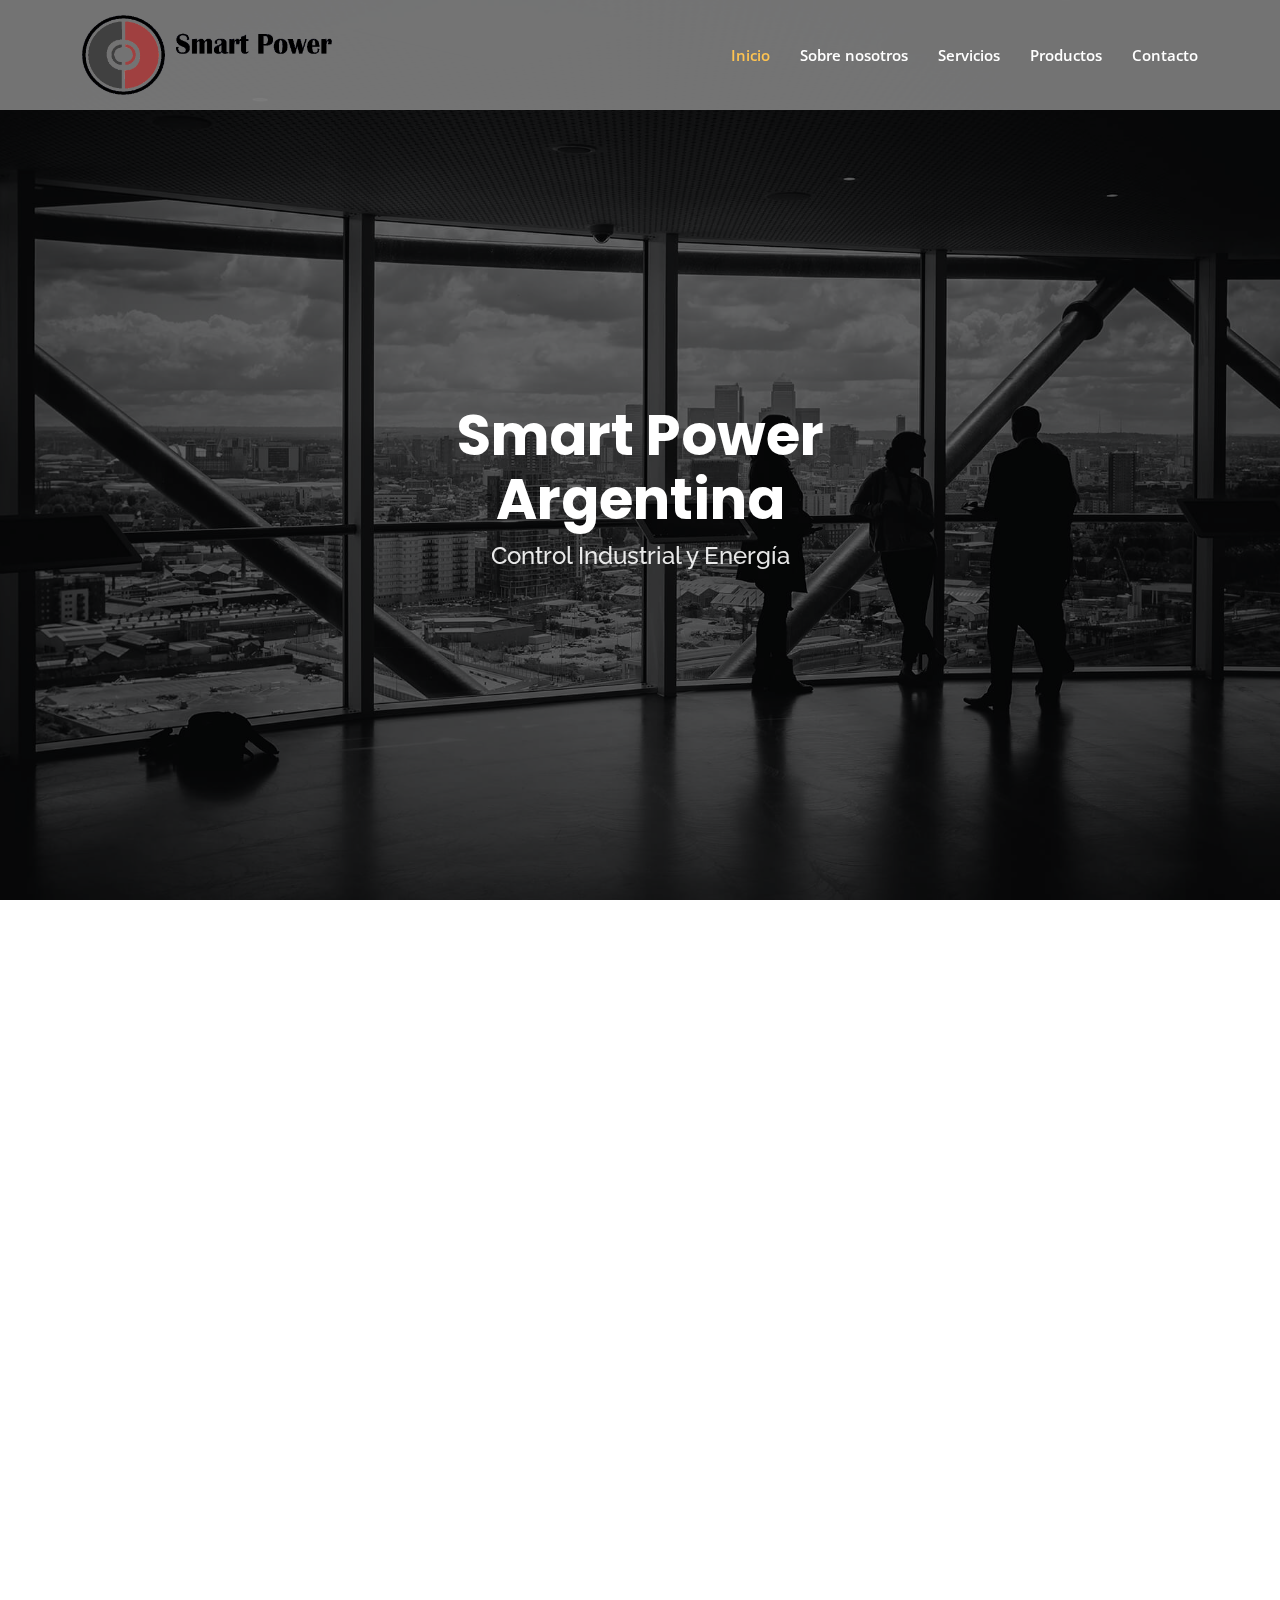
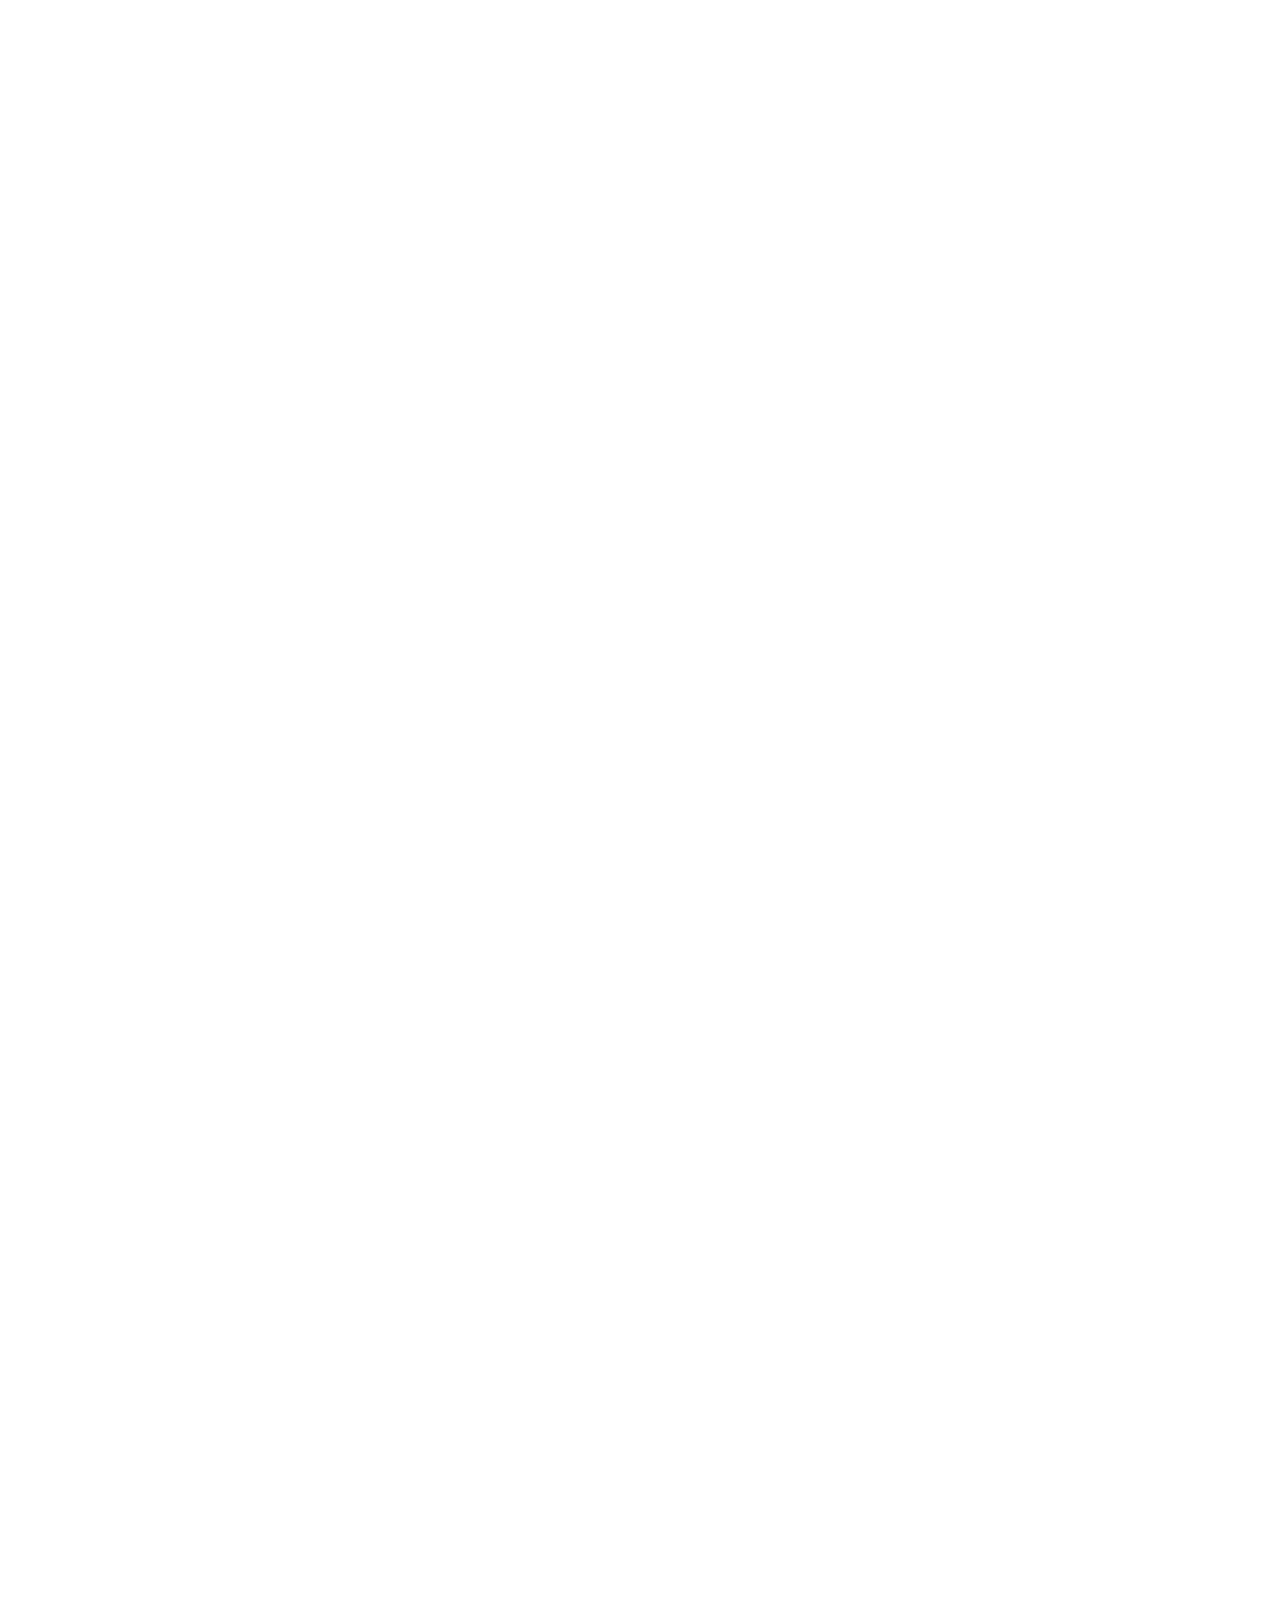
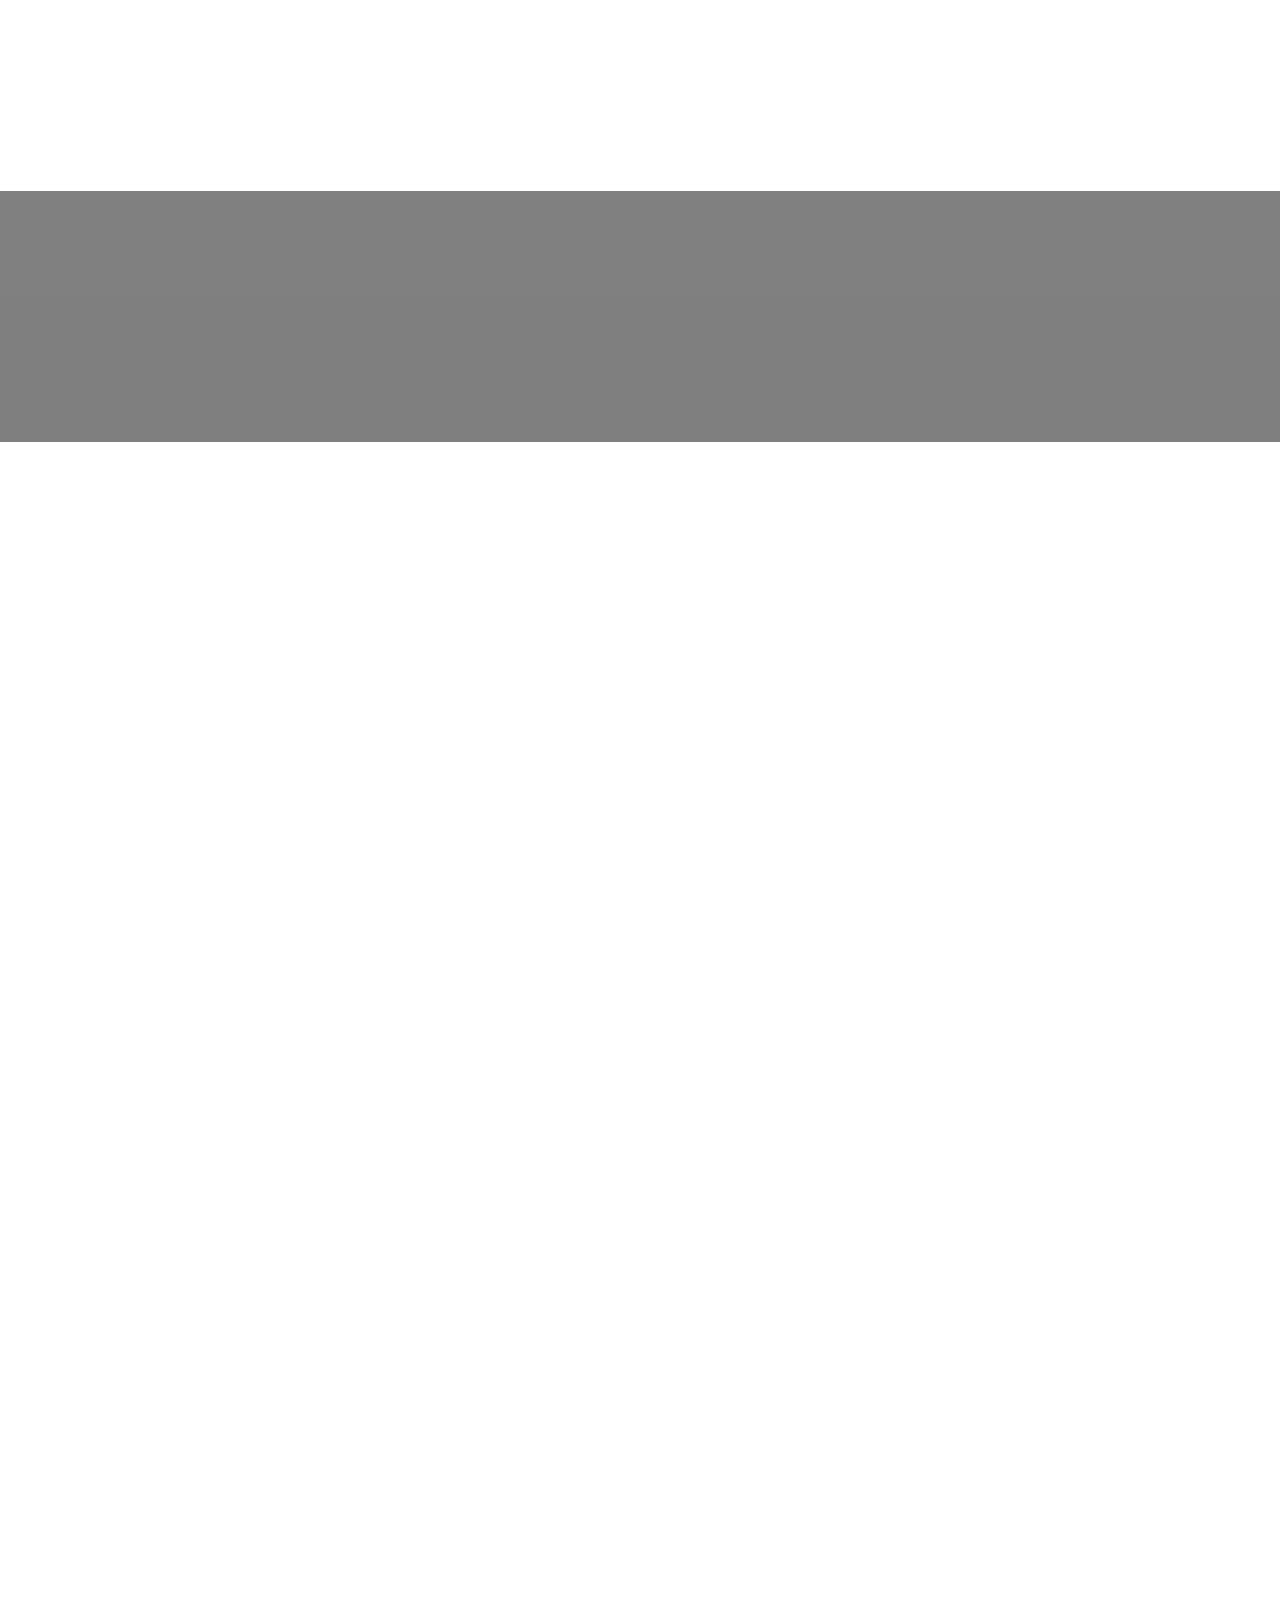
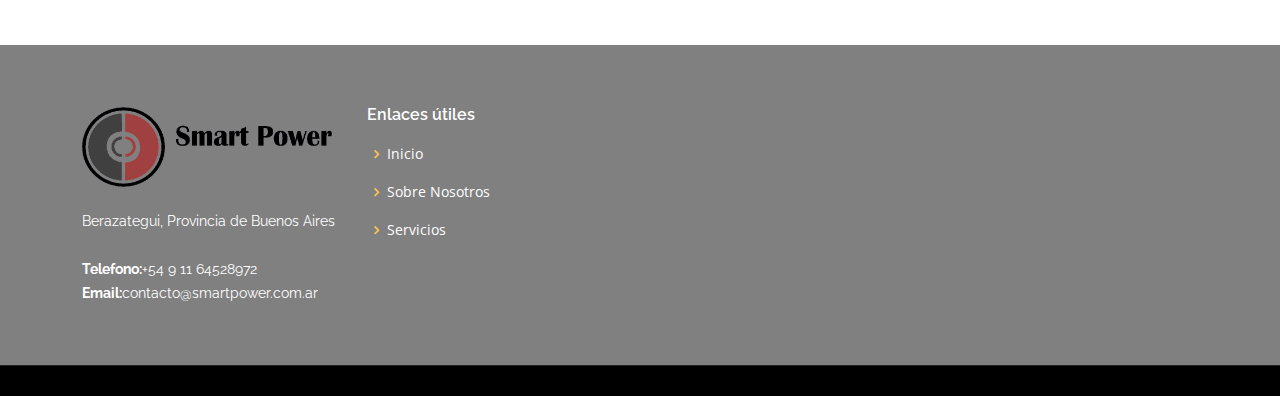
<file: index.html>
<!DOCTYPE html>
<html lang="en">

<head>
  <meta charset="utf-8">
  <meta content="width=device-width, initial-scale=1.0" name="viewport">

  <title>Smart Power Argentina</title>
  <meta content="" name="description">
  <meta content="" name="keywords">

  <!-- Favicons -->
  <link href="assets/img/favicon.png" rel="icon">
  <link href="assets/img/apple-touch-icon.png" rel="apple-touch-icon">

  <!-- Google Fonts -->
  <link href="https://fonts.googleapis.com/css?family=Open+Sans:300,300i,400,400i,600,600i,700,700i|Raleway:300,300i,400,400i,500,500i,600,600i,700,700i|Poppins:300,300i,400,400i,500,500i,600,600i,700,700i" rel="stylesheet">

  <!-- Vendor CSS Files -->
  <link href="assets/vendor/aos/aos.css" rel="stylesheet">
  <link href="assets/vendor/bootstrap/css/bootstrap.min.css" rel="stylesheet">
  <link href="assets/vendor/bootstrap-icons/bootstrap-icons.css" rel="stylesheet">
  <link href="assets/vendor/boxicons/css/boxicons.min.css" rel="stylesheet">
  <link href="assets/vendor/glightbox/css/glightbox.min.css" rel="stylesheet">
  <link href="assets/vendor/remixicon/remixicon.css" rel="stylesheet">
  <link href="assets/vendor/swiper/swiper-bundle.min.css" rel="stylesheet">

  <!-- Template Main CSS File -->
  <link href="assets/css/style.css" rel="stylesheet">

 
  <script>
  window.addEventListener('DOMContentLoaded', (event) => {
    // Obtener todos los elementos de productos
    const products = document.querySelectorAll('.portfolio-item');

    // Filtrar los elementos al cargar la página
    filterItems('.filter-app');

    // Función para filtrar los elementos según la clase seleccionada
    function filterItems(filterClass) {
      products.forEach((product) => {
        if (filterClass === '*' || product.classList.contains(filterClass.replace('.', ''))) {
          product.style.display = 'block'; // Mostrar solo los elementos filtrados
        } else {
          product.style.display = 'none'; // Ocultar los elementos no filtrados
        }
      });
    }

    // Manejar el evento click en los elementos de filtro
    const filterItemsList = document.querySelectorAll('#portfolio-flters li');
    filterItemsList.forEach((filterItem) => {
      filterItem.addEventListener('click', (event) => {
        const filterClass = event.target.getAttribute('data-filter');
        filterItems(filterClass);
      });
    });
  });
</script>

    
</head>

<body>

  <!-- ======= Header ======= -->
  <header id="header" class="fixed-top ">
    <div class="container d-flex align-items-center justify-content-lg-between">

      <h1 class="logo me-auto me-lg-0"><a href="index.html" class="logo me-auto me-lg-0"><img src="assets/img/logo.png" alt="" class="img-fluid-logo"></a></h1>

      <nav id="navbar" class="navbar order-last order-lg-0">
        <ul>
          <li><a class="nav-link scrollto active" href="#hero">Inicio</a></li>
          <li><a class="nav-link scrollto" href="#about">Sobre nosotros</a></li>
          <li><a class="nav-link scrollto" href="#services">Servicios</a></li>
          <li><a class="nav-link scrollto " href="#portfolio">Productos</a></li>
          <li><a class="nav-link scrollto" href="#contact">Contacto</a></li>
        </ul>
        <i class="bi bi-list mobile-nav-toggle"></i>
      </nav><!-- .navbar -->
    </div>
    
  </header><!-- End Header -->

  <!-- ======= Hero Section ======= -->
  <section id="hero" class="d-flex align-items-center justify-content-center">
    <div class="container" data-aos="fade-up">

      <div class="row justify-content-center" data-aos="fade-up" data-aos-delay="150">
        <div class="col-xl-6 col-lg-8">
          <h1>Smart Power Argentina<span></span></h1>
          <h2>Control Industrial y Energía</h2>
        </div>
      </div>

      <!-- <div class="row gy-4 mt-5 justify-content-center" data-aos="zoom-in" data-aos-delay="250">
        <div class="col-xl-2 col-md-4">
          <div class="icon-box">
            <i class="ri-store-line"></i>
            <h3><a href="">Lorem Ipsum</a></h3>
          </div>
        </div>
        <div class="col-xl-2 col-md-4">
          <div class="icon-box">
            <i class="ri-bar-chart-box-line"></i>
            <h3><a href="">Dolor Sitema</a></h3>
          </div>
        </div>
        <div class="col-xl-2 col-md-4">
          <div class="icon-box">
            <i class="ri-calendar-todo-line"></i>
            <h3><a href="">Sedare Perspiciatis</a></h3>
          </div>
        </div>
        <div class="col-xl-2 col-md-4">
          <div class="icon-box">
            <i class="ri-paint-brush-line"></i>
            <h3><a href="">Magni Dolores</a></h3>
          </div>
        </div>
        <div class="col-xl-2 col-md-4">
          <div class="icon-box">
            <i class="ri-database-2-line"></i>
            <h3><a href="">Nemos Enimade</a></h3>
          </div>
        </div>
      </div> -->

    </div>
  </section><!-- End Hero -->

  <main id="main">

    <!-- ======= About Section ======= -->
    <section id="about" class="about">
      <div class="container" data-aos="fade-up">

        <div class="row">
          <div class="col-lg-6 order-1 order-lg-2" data-aos="fade-left" data-aos-delay="100">
            <img src="assets/img/about.jpg" class="img-fluid" alt="">
          </div>
          <div class="col-lg-6 pt-4 pt-lg-0 order-2 order-lg-1 content" data-aos="fade-right" data-aos-delay="100">
            <h3>Integradores de sistemas para el Control Industrial y Energía.</h3>
            <p class="fst-italic">
              Somos una empresa fundada en 2011, SmartPower, nuestra empresa se especializa en ofrecer soluciones de ingeniería, además de proveer productos y servicios de alto estándar.
            </p>
            <ul>
              <li><i class="ri-check-double-line"></i> Brindamos un servicio completo de suministro.</li>
              <li><i class="ri-check-double-line"></i> Reparación e instalación de grupos electrógenos.</li>
              <li><i class="ri-check-double-line"></i> Mantenciones y sincronismos.</li>
            </ul>
            <p>
              Nos orientamos a los mercados de las telecomunicaciones, data center, industrias mineras, generadoras eléctricas, industria de pulpa y papel, forestales, agroindustria, construcción, marítima, astilleros. Nuestra cobertura ha tenido alcance en todo el territorio nacional. Hemos participado en proyectos con empresas de ingeniería chilenas y trasnacionales que operan en nuestro país.
            </p>
          </div>
        </div>

      </div>
    </section><!-- End About Section -->

    <!-- ======= Clients Section ======= -->
    <section id="clients" class="clients">
      <div class="container" data-aos="zoom-in">

        <div class="clients-slider swiper">
          <div class="swiper-wrapper align-items-center">
            <a  href="https://www.pcvuesolutions.com/index.php"target="_blank" class="swiper-slide">
            <div class="swiper-slide"><img src="assets/img/clients/client-1.png" class="img-fluid" alt=""></div>
            </a>

            <a href="https://jv-technoton.com/es/" target="_blank" class="swiper-slide">
            <div class="swiper-slide"><img src="assets/img/clients/client-2.png" class="img-fluid" alt="""></div>
          </a>
          </div>
          <div class="swiper-pagination"></div>
        </div>

      </div>
    </section><!-- End Clients Section -->
    

    <!-- ======= Features Section ======= -->
    <section id="features" class="features">
      <div class="container" data-aos="fade-up">

        <div class="row">
          <div class="image col-lg-6" style='background-image: url("assets/img/features.jpg");' data-aos="fade-right"></div>
          <div class="col-lg-6" data-aos="fade-left" data-aos-delay="100">
            <div class="icon-box mt-5 mt-lg-0" data-aos="zoom-in" data-aos-delay="150">
              <i class="bx bx-receipt"></i>
              <h4>Grupo de ingenieros</h4>
              <p>Dedicados a la integración de sistemas en el área Industrial y energía.</p>
            </div>
            <div class="icon-box mt-5" data-aos="zoom-in" data-aos-delay="150">
              <i class="bx bx-cube-alt"></i>
              <h4>Nuestra experiencia</h4>
              <p>Nuestro grupo técnico mejora procesos mediante la integración de nuevas tecnologías y el diseño de sistemas de control personalizados en áreas eléctricas y electrónicas.</p>
            </div>
            <div class="icon-box mt-5" data-aos="zoom-in" data-aos-delay="150">
              <i class="bx bx-images"></i>
              <h4>Poseemos</h4>
              <p>una amplia experiencia en implementación de sistemas de control para grupos generadores y servicios de emergencia.</p>
            </div>
            <div class="icon-box mt-5" data-aos="zoom-in" data-aos-delay="150">
              <i class="bx bx-shield"></i>
              <h4>Fabricación</h4>
              <p>de tableros eléctricos, transferencias, tableros de distribución, diseño y fabricación de banco de condensadores y montaje industrial.</p>
            </div>
          </div>
        </div>

      </div>
    </section><!-- End Features Section -->

    <!-- ======= Services Section ======= -->
    <section id="services" class="services">
      <div class="container" data-aos="fade-up">

        <div class="section-title">
          <h2>Servicios</h2>
          <p>Nuestros servicios</p>
        </div>

        <div class="row">
          <div class="col-lg-4 col-md-6 d-flex align-items-stretch" data-aos="zoom-in" data-aos-delay="100">
            <div class="icon-box">
              <div class="icon"><i class="bx bxl-dribbble"></i></div>
              <h4><a href="">Tranquilidad y seguridad para su negocio</a></h4>
              <p>Nuestro objetivo es brindarle la tranquilidad y seguridad que necesita, para que usted se enfoque en el desarrollo de sus negocios.</p>
            </div>
          </div>

          <div class="col-lg-4 col-md-6 d-flex align-items-stretch mt-4 mt-md-0" data-aos="zoom-in" data-aos-delay="200">
            <div class="icon-box">
              <div class="icon"><i class="bx bx-file"></i></div>
              <h4><a href="">Aumente la confiabilidad y durabilidad de sus equipos</a></h4>
              <p>Para aumentar la confiabilidad y durabilidad de sus equipos te recomendamos contratar un Plan de Mantenimiento, lo cual le permitirá adelantarse a cualquier imprevisto y prolongar la vida útil de los componentes de su sistema de generación.</p>
            </div>
          </div>

          <div class="col-lg-4 col-md-6 d-flex align-items-stretch mt-4 mt-lg-0" data-aos="zoom-in" data-aos-delay="300">
            <div class="icon-box">
              <div class="icon"><i class="bx bx-tachometer"></i></div>
              <h4><a href="">Planes de Mantenimiento</a></h4>
              <p>Nuestros Planes de Mantenimiento combinan repuestos y servicios para aumentar la confiabilidad y durabilidad de sus equipos.</p>
            </div>
          </div>

          <div class="col-lg-4 col-md-6 d-flex align-items-stretch mt-4" data-aos="zoom-in" data-aos-delay="100">
            <div class="icon-box">
              <div class="icon"><i class="bx bx-world"></i></div>
              <h4><a href="">Servicio de Mantenciones: Completo y personalizado para su generador</a></h4>
              <p>Servicio de mantenciones completas o parciales según sus necesidades, que incluye:
                Mantención mecánica y eléctrica del motor.
                Mantención del alternador de generación.
                Mantención del tablero del grupo electrógeno y de la transferencia.
                Mantención del sistema eléctrico del generador
              </p>
            </div>
          </div>

          <div class="col-lg-4 col-md-6 d-flex align-items-stretch mt-4" data-aos="zoom-in" data-aos-delay="200">
            <div class="icon-box">
              <div class="icon"><i class="bx bx-slideshow"></i></div>
              <h4><a href="">Experiencia y calidad en generadores</a></h4>
              <p>Solamente trabajamos con personal calificado y experto en generadores. Utilizamos repuestos y materiales de primera calidad, con las mejores marcas del mercado.</p>
            </div>
          </div>

          <div class="col-lg-4 col-md-6 d-flex align-items-stretch mt-4" data-aos="zoom-in" data-aos-delay="300">
            <div class="icon-box">
              <div class="icon"><i class="bx bx-arch"></i></div>
              <h4><a href="">Amplia experiencia en motores de diversas marcas</a></h4>
              <p>Amplia experiencia en motores Perkins, Daewoo, Cummins, John Deere, Caterpillar, MTU. MWM, MAN, Deutz, Volvo Penta, Detroit Diesel, Iveco, Scania, Shanghai New Holland, Doosan.</p>
            </div>
          </div>

        </div>

      </div>
    </section><!-- End Services Section -->

    <!-- ======= Cta Section ======= -->
    <section id="cta" class="cta">
      <div class="container" data-aos="zoom-in">

        <div class="text-center">
          <h3>Venta y Arriendo de Grupos Electrógenos</h3>
          <p>Entregando soluciones energéticas a la medida, para las más diversas aplicaciones de los sectores productivos e industriales, incluyendo; Industria del Petróleo, Gas, Minería, Agroindustria, Forestal, Construcción, Alimentos, Salud y Tratamiento de Aguas.</p>
        </div>

      </div>
    </section><!-- End Cta Section -->

    <!-- ======= Portfolio Section ======= -->
    <section id="portfolio" class="portfolio">
      <div class="container" data-aos="fade-up">
        
        <div class="section-title">
          <h2>Productos</h2>
          <p>Nuestros productos</p>
        </div>

        <div class="row" data-aos="fade-up" data-aos-delay="100">
          <div class="col-lg-12 d-flex justify-content-center">
            <ul id="portfolio-flters">
              <li data-filter="*">Todos</li>
              <li data-filter=".filter-app" class="filter-active">Generadores</li>
              <li data-filter=".filter-card">Medidores</li>
              <li data-filter=".filter-web">Sensores de nivel de combustible</li>
              <li data-filter=".filter-lector">Lectores</li>
              <li data-filter=".filter-sensor-carga-por-eje">Sensores de carga por eje</li>
              <li data-filter=".filter-instrumentos-can">Instrumentos CAN</li>
              <li data-filter=".filter-unidad-telematica-inteligente">Unidad telemática inteligente</li>
              <li data-filter=".filter-accesorios">Accesorios</li>
            </ul>
          </div>
        </div>
        

        <!-- ======= Generadores ======= -->
        <div class="row portfolio-container" data-aos="fade-up" data-aos-delay="200">

          <div class="col-lg-4 col-md-6 portfolio-item filter-app">
            <div class="portfolio-wrap">
              <img src="assets/img/generadores/generador_gas.jpg" class="img-fluid" alt="" height="331px" width="500px">
              <div class="portfolio-info">
                <h4>Generador</h4>
                <p>Gas</p>
                <div class="portfolio-links">
                  <a href="assets/img/generadores/generador_gas.jpg" data-gallery="portfolioGallery" class="portfolio-lightbox" title="Los generadores a gas varían de 8 a 4.500 ekW, nuestros grupos electrógenos de gas son fáciles de seleccionar, autorizar e instalar. Logran una operación fiable con una amplia gama de combustibles gaseosos, incluido gas natural, propano, biogás de rellenos sanitarios y digestores. Construimos sistemas de potencia durables, con bajo costo del ciclo de vida útil que integramos con controles, sistemas de escape, sistemas de suministro de combustible, patines de calor y energía de enfriamiento combinados y equipos de conmutación.
                  "><i class="bx bx-plus"></i></a>
                  <a href="https://drive.google.com/file/d/1_VKc6Fih626iVT8pLS9KvJuJ36Pc46Cw/view?usp=sharing" target="_blank" title="More Details"><i class="bx bx-link"></i></a>
                </div>
              </div>
            </div>
          </div>

          <div class="col-lg-4 col-md-6 portfolio-item filter-app">
            <div class="portfolio-wrap">
              <img src="assets/img/generadores/generador_diesel.jpg" class="img-fluid" alt="" height="331px" width="500px">
              <div class="portfolio-info">
                <h4>Generador</h4>
                <p>Diesel</p>
                <div class="portfolio-links">
                  <a href="assets/img/generadores/generador_diesel.jpg" data-gallery="portfolioGallery" class="portfolio-lightbox" title="Comerciales, industriales o residenciales, de cualquier tamaño o forma, en cualquier entorno, cuando necesitas energía, Smart Power te apoyara. Nuestros grupos electrógenos se utilizan en una variedad de aplicaciones. Un sistema completo que se ocupa de todos los aspectos del suministro de energía, que va en los rangos de potencias entre los 9 y 2500kVA "><i class="bx bx-plus"></i></a>
                  <a href="https://drive.google.com/file/d/1_VKc6Fih626iVT8pLS9KvJuJ36Pc46Cw/view?usp=sharing" target="_blank" title="More Details"><i class="bx bx-link"></i></a>
                </div>
              </div>
            </div>
          </div>
          <!-- ======= Generadores Fin ======= -->


          <!-- ======= Lectores======= -->

          <div class="col-lg-4 col-md-6 portfolio-item filter-lector">
            <div class="portfolio-wrap">
              <img src="assets/img/lectores/lector_cancrocodile.jpg" class="img-fluid" alt="">
              <div class="portfolio-info">
                <h4>Lectores sin contacto</h4>
                <p>CANCrocodile</p>
                <div class="portfolio-links">
                  <a href="assets/img/lectores/lector_cancrocodile.jpg" data-gallery="portfolioGallery" class="portfolio-lightbox" title="CANCrocodile es lector sin contacto de los datos de CANBus (j1939) vehicular. La lectura de los datos pasa sin conexión electrica con los cables CAN-High y CAN-Low."><i class="bx bx-plus"></i></a>
                  <a href="https://jv-technoton.com/es/productos/dut-e/" title="More Details"><i class="bx bx-link"></i></a>
                </div>
              </div>
            </div>
          </div>

          <div class="col-lg-4 col-md-6 portfolio-item filter-lector">
            <div class="portfolio-wrap">
              <img src="assets/img/lectores/lector_1708crocodile.jpg" class="img-fluid" alt="">
              <div class="portfolio-info">
                <h4>Lector sin contacto</h4>
                <p>1708Crocodile</p>
                <div class="portfolio-links">
                  <a href="assets/img/lectores/lector_1708crocodile.jpg" data-gallery="portfolioGallery" class="portfolio-lightbox" title="1708Crocodile se usa para la recepción sin contacto de los datos de BUS J1708 (SAE J1587) sin conexión electrica a este bus. 1708Crocodile permite recibir los datos útiles para Telemática vehicular sobre el funcionamiento de transporte."><i class="bx bx-plus"></i></a>
                  <a href="https://jv-technoton.com/es/productos/dut-e/" title="More Details"><i class="bx bx-link"></i></a>
                </div>
              </div>
            </div>
          </div>
          <div class="col-lg-4 col-md-6 portfolio-item filter-lector">
            <div class="portfolio-wrap">
              <img src="assets/img/lectores/lector_nozzlecrocodile.jpg" class="img-fluid" alt="">
              <div class="portfolio-info">
                <h4>Lector sin contacto</h4>
                <p>NozzleCrocodile</p>
                <div class="portfolio-links">
                  <a href="assets/img/lectores/lector_nozzlecrocodile.jpg" data-gallery="portfolioGallery" class="portfolio-lightbox" title="NozzleCrocodile se utiliza en los sistemas telematicos vehiculares para el control del consumo de gasolina y gas. NozzleCrocodile lee las señales que se dirigen del pulverizador del motor y los transforma en los pulsos, la cantidad de cuales es proporcional al combustible consumido."><i class="bx bx-plus"></i></a>
                  <a href="https://jv-technoton.com/es/productos/dut-e/" title="More Details"><i class="bx bx-link"></i></a>
                </div>
              </div>
            </div>
          </div>
          <div class="col-lg-4 col-md-6 portfolio-item filter-lector">
            <div class="portfolio-wrap">
              <img src="assets/img/lectores/lector_cancrocodilelite.jpg" class="img-fluid" alt="">
              <div class="portfolio-info">
                <h4>Lector sin contacto</h4>
                <p>CANCrocoLITE</p>
                <div class="portfolio-links">
                  <a href="assets/img/lectores/lector_cancrocodilelite.jpg" data-gallery="portfolioGallery" class="portfolio-lightbox" title="CANCrocoLITE es la herramienta universal para lectura de los datos de CANBus de los coches ligeros sin intervención en la integridad de sus sistemas electronicos. La diferencia principal del lector es su fabricación sin cuerpo de plastico. CANCrocoLITE tiene forma plana lo que permite instalarlo en torniquete de los cables."><i class="bx bx-plus"></i></a>
                  <a href="https://jv-technoton.com/es/productos/dut-e/" title="More Details"><i class="bx bx-link"></i></a>
                </div>
              </div>
            </div>
          </div>
          <div class="col-lg-4 col-md-6 portfolio-item filter-lector">
            <div class="portfolio-wrap">
              <img src="assets/img/lectores/lector_fmscrocodile.jpg" class="img-fluid" alt="">
              <div class="portfolio-info">
                <h4>Lector sin contacto convertidor</h4>
                <p>FMSCrocodile</p>
                <div class="portfolio-links">
                  <a href="assets/img/lectores/lector_fmscrocodile.jpg" data-gallery="portfolioGallery" class="portfolio-lightbox" title="Lector sin contacto convertidor FMSCrocodile
                  FMSCrocodile es la herramienta del sistema Telematico que es la solución completa para la integración segura de los datos del CANBus vehicular al interfaz Telematica S6. Lo permite controlar muchos parametros sobre el funcionamiento del vehiculo con una sola entrada del señal CAN en el terminal."><i class="bx bx-plus"></i></a>
                  <a href="https://jv-technoton.com/es/productos/dut-e/" title="More Details"><i class="bx bx-link"></i></a>
                </div>
              </div>
            </div>
          </div>

          <!-- ======= Lectores Fin ======= -->

          <!-- ======= Sensores ======= -->

          <div class="col-lg-4 col-md-6 portfolio-item filter-web">
            <div class="portfolio-wrap">
              <img src="assets/img/sensores_nivel_combustible/sensor_dut-e.jpg" class="img-fluid" alt="">
              <div class="portfolio-info">
                <h4>Sensor de nivel de combustible</h4>
                <p>DUT-E</p>
                <div class="portfolio-links">
                  <a href="assets/img/sensores_nivel_combustible/sensor_dut-e.jpg" data-gallery="portfolioGallery" class="portfolio-lightbox" title="DUT-E es destinado para la medición precisa del volumen del nivel de combustible en los tanques de vehiculos y de los objetos fijos. Sensor de nivel de combustible DUT E permite determinar volumen actual y los cambios (llenado y descarga) en el tanque de combustible."><i class="bx bx-plus"></i></a>
                  <a href="https://jv-technoton.com/es/productos/dut-e/" title="More Details"><i class="bx bx-link"></i></a>
                </div>
              </div>
            </div>
          </div>

          <div class="col-lg-4 col-md-6 portfolio-item filter-web">
            <div class="portfolio-wrap">
              <img src="assets/img/sensores_nivel_combustible/sensor_dut-e-gsm.jpg" class="img-fluid" alt="">
              <div class="portfolio-info">
                <h4>Sensor de nivel de combustible</h4>
                <p>DUT-E GSM</p>
                <div class="portfolio-links">
                  <a href="assets/img/sensores_nivel_combustible/sensor_dut-e-gsm.jpg" data-gallery="portfolioGallery" class="portfolio-lightbox" title="DUT-E GSM mide el nivel y el volumen de combustible en en los tanques de vehiculos y de los objetos fijos, placa electronica del sensor permite determinar la posición con ayuda de GPS/GLONASS, crear y enviar los informes sobre funcionamiento de maquina a traves de la red GSM."><i class="bx bx-plus"></i></a>
                  <a href="https://jv-technoton.com/es/productos/dut-e-gsm/" title="More Details"><i class="bx bx-link"></i></a>
                </div>
              </div>
            </div>
          </div>

          <div class="col-lg-4 col-md-6 portfolio-item filter-web">
            <div class="portfolio-wrap">
              <img src="assets/img/sensores_nivel_combustible/sensor_dut-e-2bio.jpg" class="img-fluid" alt="">
              <div class="portfolio-info">
                <h4>Sensor de nivel de combustible</h4>
                <p>DUT-E 2Bio</p>
                <div class="portfolio-links">
                  <a href="assets/img/sensores_nivel_combustible/sensor_dut-e-2bio.jpg" data-gallery="portfolioGallery" class="portfolio-lightbox" title="DUT-E 2Bio ofrece la medición precisa del volumen de combustible en los tanques de vehiculos y de los objetos fijos independientemente del cambio del tipo de combustible. Gracias al tercero electrodo que se encuentra en la parte de medición, el sensor puede determinar automaticamente el cambio del tipo de combustible, hacer la corrección en la medición y mostrar el volumen y el nivel precisos."><i class="bx bx-plus"></i></a>
                  <a href="https://jv-technoton.com/es/productos/dut-e-2bio/" title="More Details"><i class="bx bx-link"></i></a>
                </div>
              </div>
            </div>
          </div>

          <div class="col-lg-4 col-md-6 portfolio-item filter-web">
            <div class="portfolio-wrap">
              <img src="assets/img/sensores_nivel_combustible/sensor_dut-e-s7.jpg" class="img-fluid" alt="">
              <div class="portfolio-info">
                <h4>Sensor de nivel de combustible</h4>
                <p>DUT-E S7</p>
                <div class="portfolio-links">
                  <a href="assets/img/sensores_nivel_combustible/sensor_dut-e-s7.jpg" data-gallery="portfolioGallery" class="portfolio-lightbox" title="Sensor inalambrico de nivel de combustible DUT-E S7 tiene las mismas caracteristicas que el sensor con cable de conexión, pero la ausencia de los cables permite facilitar la instalación y ofrece la defensa contra vandalismo."><i class="bx bx-plus"></i></a>
                  <a href="https://jv-technoton.com/es/productos/dut-e-s7/" title="More Details"><i class="bx bx-link"></i></a>
                </div>
              </div>
            </div>
          </div>

          <!-- ======= Sensores Fin ======= -->
         

          <!-- ======= Medidores ======= -->

          <div class="col-lg-4 col-md-6 portfolio-item filter-card">
            <div class="portfolio-wrap">
              <img src="assets/img/medidores/medidor_dfm-d.jpg" class="img-fluid" alt="">
              <div class="portfolio-info">
                <h4>Medidores de flujo de combustible</h4>
                <p>DFM D</p>
                <div class="portfolio-links">
                  <a href="assets/img/medidores/medidor_dfm-d.jpg" data-gallery="portfolioGallery" class="portfolio-lightbox" title="Medidores de flujo de combustible DFM D diferenciales se utilizan para la medición del consumo de combustible líquido con la viscosidad cinemática de 1,5 a 6,0 mm2/s (cSt), para registro del tiempo de funcionamiento de motor y de sus parametros principales. Medidor se utiliza para consumo diferencial de 10 a 600 l/hr."><i class="bx bx-plus"></i></a>
                  <a href="https://jv-technoton.com/es/productos/dfm-d/" title="More Details"><i class="bx bx-link"></i></a>
                </div>
              </div>
            </div>
          </div>

          <div class="col-lg-4 col-md-6 portfolio-item filter-card">
            <div class="portfolio-wrap">
              <img src="assets/img/medidores/medidor_inalambrico.jpg" class="img-fluid" alt="">
              <div class="portfolio-info">
                <h4>Medidor de flujo de combustible</h4>
                <p>inalámbrico</p>
                <div class="portfolio-links">
                  <a href="assets/img/medidores/medidor_inalambrico.jpg" data-gallery="portfolioGallery" class="portfolio-lightbox" title="DFM S7 son unos flujómetros nuevos con la transmisión inalámbrica de datos mediante BLE (Bluetooth Low Energy). Transmiten los datos sobre el consumo de combustible y tiempo de funcionamiento de la maquinaria a varios dispositivos al mismo tiempo: para los fines telemáticos y monitoreo a distancia de la maquinaria – al terminal GPS/GLONASS de monitoreo, y para el control autónomo de combustible – a un smartphone y/o tableta con Bluetooth."><i class="bx bx-plus"></i></a>
                  <a href="https://jv-technoton.com/es/medidores-de-flujo-de-combustible/medidor-de-flujo-de-combustible-inalambrico/" title="More Details"><i class="bx bx-link"></i></a>
                </div>
              </div>
            </div>
          </div>

          <div class="col-lg-4 col-md-6 portfolio-item filter-card">
            <div class="portfolio-wrap">
              <img src="assets/img/medidores/medidor_dfm-marine.jpg" class="img-fluid" alt="">
              <div class="portfolio-info">
                <h4>Medidor de flujo de combustible</h4>
                <p>DFM Marine</p>
                <div class="portfolio-links">
                  <a href="assets/img/medidores/medidor_dfm-marine.jpg" data-gallery="portfolioGallery" class="portfolio-lightbox" title="Medidores de flujo de combustible DFM Marine se utilizan para la medición del consumo de combustible y del tiempo de funcionamiento de los consumidores de combustible en el transporte fluvial, locomotoras, generadores diesel, quemadores, maquinas mineras. Pueden ser usados como parte del sistema Telemático o como solución autonoma. Utiliza para flujos de 20 a 4 000 l/hr."><i class="bx bx-plus"></i></a>
                  <a href="https://jv-technoton.com/es/productos/dfm-marine/" title="More Details"><i class="bx bx-link"></i></a>
                </div>
              </div>
            </div>
          </div>

          <div class="col-lg-4 col-md-6 portfolio-item filter-card">
            <div class="portfolio-wrap">
              <img src="assets/img/medidores/medidor_dfm-industrial.jpg" class="img-fluid" alt="">
              <div class="portfolio-info">
                <h4>Medidor de flujo de combustible</h4>
                <p>DFM Industrial</p>
                <div class="portfolio-links">
                  <a href="assets/img/medidores/medidor_dfm-industrial.jpg" data-gallery="portfolioGallery" class="portfolio-lightbox" title="Medidores de flujo de combustible DFM Industrial se utilizan para la medición del consumo de los liquidos en las instalaciones energéticas, en el transporte acuático, en el sector petroquímico, en industria y hacienda comunal. DFM Industrial se usa para medición de los líquidos con la viscosidad cinemática de 0,55 a 300 mm2/s (cSt) y es óptimo para el consumo de 0,72 a 25 m3/hr"><i class="bx bx-plus"></i></a>
                  <a href="https://jv-technoton.com/es/productos/medidor-de-flujo-dfm-industrial/" title="More Details"><i class="bx bx-link"></i></a>
                </div>
              </div>
            </div>
          </div>


          <div class="col-lg-4 col-md-6 portfolio-item filter-card">
            <div class="portfolio-wrap">
              <img src="assets/img/medidores/medidor_dfm.jpg" class="img-fluid" alt="">
              <div class="portfolio-info">
                <h4>Medidores de flujo de combustible</h4>
                <p>DFM</p>
                <div class="portfolio-links">
                  <a href="assets/img/medidores/medidor_dfm.jpg" data-gallery="portfolioGallery" class="portfolio-lightbox" title="Medidores de flujo de combustible DFM son destinados para la medición del consumo del combustible liquido con la viscosidad cinemática de 1,5 a 6,0 mm2/s (cSt) en las tuberías del motor, para registro del tiempo de funcionamiento del consumidor de combustible y para control de los parametros principales del funcionamiento de motor. DFM se itiliza para flujos de 1 a 500 l/hr."><i class="bx bx-plus"></i></a>
                  <a href="https://jv-technoton.com/es/productos/dfm/" title="More Details"><i class="bx bx-link"></i></a>
                </div>
              </div>
            </div>
          </div>
          <!-- ======= Medidores Fin ======= -->
          

          <!-- ======= Sensores Carga por eje ======= -->

          <div class="col-lg-4 col-md-6 portfolio-item filter-sensor-carga-por-eje">
            <div class="portfolio-wrap">
              <img src="assets/img/sensor_de_carga/sensor_carga_por_eje_susp_meca.jpg" class="img-fluid" alt="">
              <div class="portfolio-info">
                <h4>Sensor de carga por eje</h4>
                <p>para suspensión mecánica</p>
                <div class="portfolio-links">
                  <a href="assets/img/sensor_de_carga/sensor_carga_por_eje_susp_meca.jpg" data-gallery="portfolioGallery" class="portfolio-lightbox" title="El Sensor de desplazamiento GNOM DP está diseñado para detectar la carga por eje y el peso de la carga en vehículos con suspensión de resorte."><i class="bx bx-plus"></i></a>
                  <a href="https://jv-technoton.com/es/productos/gnom-dp/" title="More Details"><i class="bx bx-link"></i></a>
                </div>
              </div>
            </div>
          </div>

          <div class="col-lg-4 col-md-6 portfolio-item filter-sensor-carga-por-eje">
            <div class="portfolio-wrap">
              <img src="assets/img/sensor_de_carga/sensor_carga_por_eje_susp_neu.jpg" class="img-fluid" alt="">
              <div class="portfolio-info">
                <h4>Sensor de carga por eje</h4>
                <p>para suspensión neumática</p>
                <div class="portfolio-links">
                  <a href="assets/img/sensor_de_carga/sensor_carga_por_eje_susp_neu.jpg" data-gallery="portfolioGallery" class="portfolio-lightbox" title="El Sensor de presión GNOM DDE se utiliza en máquinas equipadas con suspensión neumática para determinar la carga por eje y el peso de la carga en los sistemas de telemática de transporte GPS/GLONASS."><i class="bx bx-plus"></i></a>
                  <a href="https://jv-technoton.com/es/productos/gnom-dde/" title="More Details"><i class="bx bx-link"></i></a>
                </div>
              </div>
            </div>
          </div>

          <div class="col-lg-4 col-md-6 portfolio-item filter-sensor-carga-por-eje">
            <div class="portfolio-wrap">
              <img src="assets/img/sensor_de_carga/sensor_carga_por_eje_ina_susp_meca.jpg" class="img-fluid" alt="">
              <div class="portfolio-info">
                <h4>Sensor de carga por eje</h4>
                <p>inalámbrico
                  para suspensión mecánica</p>
                <div class="portfolio-links">
                  <a href="assets/img/sensor_de_carga/sensor_carga_por_eje_ina_susp_meca.jpg" data-gallery="portfolioGallery" class="portfolio-lightbox" title="El Sensor inalámbrico de carga por eje GNOM DP S7 se utiliza para controlar la carga por eje en vehículos con suspensión de resorte."><i class="bx bx-plus"></i></a>
                  <a href="https://jv-technoton.com/es/productos/sensor-de-carga-inalambrico-por-eje-para-suspension-mecanica/" title="More Details"><i class="bx bx-link"></i></a>
                </div>
              </div>
            </div>
          </div>

          <div class="col-lg-4 col-md-6 portfolio-item filter-sensor-carga-por-eje">
            <div class="portfolio-wrap">
              <img src="assets/img/sensor_de_carga/sensor_carga_por_eje_ina_susp_neu.jpg" class="img-fluid" alt="">
              <div class="portfolio-info">
                <h4>Sensor de carga por eje</h4>
                <p>inalámbrico
                  para suspensión neumática </p>
                <div class="portfolio-links">
                  <a href="assets/img/sensor_de_carga/sensor_carga_por_eje_ina_susp_neu.jpg" data-gallery="portfolioGallery" class="portfolio-lightbox" title="El Sensor inalámbrico de carga por eje GNOM DDE S7 se utiliza para controlar la carga pro eje en vehículos con suspensión neumática."><i class="bx bx-plus"></i></a>
                  <a href="https://jv-technoton.com/es/productos/sensor-de-carga-por-eje-inalambrico-para-suspension-neumatica/" title="More Details"><i class="bx bx-link"></i></a>
                </div>
              </div>
            </div>
          </div>
          <!-- ======= Sensores Carga por eje Fin ======= -->



          <!-- ======= Instrumentos CAN ======= -->

          <div class="col-lg-4 col-md-6 portfolio-item filter-instrumentos-can">
            <div class="portfolio-wrap">
              <img src="assets/img/instrumentos_can/instrumentos_can_pantalla_de_bus.jpg" class="img-fluid" alt="">
              <div class="portfolio-info">
                <h4>Pantalla de bus</h4>
                <p>CAN J1939 / S6</p>
                <div class="portfolio-links">
                  <a href="assets/img/instrumentos_can/instrumentos_can_pantalla_de_bus.jpg" data-gallery="portfolioGallery" class="portfolio-lightbox" title="MasterCAN Display 35 está diseñado para controlar visualmente más de 10000 parámetros de operación de máquinas complejas y objetos estacionarios. La pantalla recibe datos de la interfaz CAN j1939/S6, del bus T-CAN estándar, así como de los sensores analógicos/de frecuencia (estándar o opcional)."><i class="bx bx-plus"></i></a>
                  <a href="https://jv-technoton.com/es/productos/mastercan-display-35/" title="More Details"><i class="bx bx-link"></i></a>
                </div>
              </div>
            </div>
          </div>

          <div class="col-lg-4 col-md-6 portfolio-item filter-instrumentos-can">
            <div class="portfolio-wrap">
              <img src="assets/img/instrumentos_can/instrumentos_can_conversor_de_datos_s7nmea.jpg" class="img-fluid" alt="">
              <div class="portfolio-info">
                <h4>Conversor de datos</h4>
                <p>S7 NMEA</p>
                <div class="portfolio-links">
                  <a href="assets/img/instrumentos_can/instrumentos_can_conversor_de_datos_s7nmea.jpg" data-gallery="portfolioGallery" class="portfolio-lightbox" title="El convertidor de datos MasterCAN S7 NMEA está diseñado para integrar los datos de medidores de flujo inalámbricos DFM S7 y DFM Marine S7 en el bus marítimo NMEA 2000."><i class="bx bx-plus"></i></a>
                  <a href="https://jv-technoton.com/es/productos/conversor-de-datos-s7-nmea/" title="More Details"><i class="bx bx-link"></i></a>
                </div>
              </div>
            </div>
          </div>

          <div class="col-lg-4 col-md-6 portfolio-item filter-instrumentos-can">
            <div class="portfolio-wrap">
              <img src="assets/img/instrumentos_can/instrumentos_can_conversor_de_datos.jpg" class="img-fluid" alt="">
              <div class="portfolio-info">
                <h4>Conversores de datos</h4>
                <p></p>
                <div class="portfolio-links">
                  <a href="assets/img/instrumentos_can/instrumentos_can_conversor_de_datos.jpg" data-gallery="portfolioGallery" class="portfolio-lightbox" title="Interfaces de datos de automóvil MasterCAN están destinadas a la conversión de los datos de los buses de información de a bordo CAN y J1708 del automóvil y la creación de la información lista para el Sistema telemático."><i class="bx bx-plus"></i></a>
                  <a href="https://jv-technoton.com/es/productos/conversor-de-datos/" title="More Details"><i class="bx bx-link"></i></a>
                </div>
              </div>
            </div>
          </div>

          <div class="col-lg-4 col-md-6 portfolio-item filter-instrumentos-can">
            <div class="portfolio-wrap">
              <img src="assets/img/instrumentos_can/instrumentos_can_imitador-analizador.jpg" class="img-fluid" alt="">
              <div class="portfolio-info">
                <h4>Imitador-analizador del bus</h4>
                <p>CAN MasterCAN Tool</p>
                <div class="portfolio-links">
                  <a href="assets/img/instrumentos_can/instrumentos_can_imitador-analizador.jpg" data-gallery="portfolioGallery" class="portfolio-lightbox" title="MasterCAN Тool es un potente instrumento analítico de hardware y software para los profesionales en la esfera de desarrollo y mantenimiento de sistemas telemáticos modernos y componentes individuales – sensores, terminales (rastreadores), puertas de enlace."><i class="bx bx-plus"></i></a>
                  <a href="https://jv-technoton.com/es/productos/imitador-analizador-del-bus-can-mastercan-tool/" title="More Details"><i class="bx bx-link"></i></a>
                </div>
              </div>
            </div>
          </div>

          <div class="col-lg-4 col-md-6 portfolio-item filter-instrumentos-can">
            <div class="portfolio-wrap">
              <img src="assets/img/instrumentos_can/instrumentos_can_convertidor_digital-a-ano.jpg" class="img-fluid" alt="">
              <div class="portfolio-info">
                <h4>Convertidor digital a analógico</h4>
                <p>MasterCAN DAC</p>
                <div class="portfolio-links">
                  <a href="assets/img/instrumentos_can/instrumentos_can_convertidor_digital-a-ano.jpg" data-gallery="portfolioGallery" class="portfolio-lightbox" title="MasterCAN DAC 15 es una herramienta inteligente para sistemas de monitoreo de transporte GPS/GLONASS que utilizan equipos a bordo, tanto con la interfaz CAN J1939 / S6 como con señales de entrada/salida analógicas."><i class="bx bx-plus"></i></a>
                  <a href="https://jv-technoton.com/es/productos/convertidor-digital-a-analogico-mastercan-dac/" title="More Details"><i class="bx bx-link"></i></a>
                </div>
              </div>
            </div>
          </div>

          <!-- ======= Instrumentos CAN Fin ======= -->


          <!-- ======= Unidad telemática inteligente ======= -->

          <div class="col-lg-4 col-md-6 portfolio-item filter-unidad-telematica-inteligente">
            <div class="portfolio-wrap">
              <img src="assets/img/unidad_telematica_inteligente.jpg" class="img-fluid" alt="">
              <div class="portfolio-info">
                <h4>Unidad telemática inteligente</h4>
                <p></p>
                <div class="portfolio-links">
                  <a href="assets/img/unidad_telematica_inteligente.jpg" data-gallery="portfolioGallery" class="portfolio-lightbox" title="Unidad telemática inteligente CANUp está destinada al monitoreo de una cantidad grande de parámetros de explotación de la maquinaria. CANUp se utiliza en los sistemas de monitoreo de transporte  GLONASS y control del funcionamiento de objetos fijos a distancia:

                  colecta y análisis de los datos de la red de sensores adicionales,
                  lectura y análisis autoomático de los mensajes J1939/71 e ISOBUS,
                  integración de los mensajes de los buses J1708 y Modbus RTU,
                  monitoreo GPS y GLONASS,
                  creación y envío de informes vía 2G, 3G, LTE (4G) y Wi-Fi.
                  La peculiaridad principal de CANUp es la aplicación del método de calculaciones «de borde», lo que permite reconocer 10 000+ parámetros de explotación posibles y transmitir los informes sobre el funcionamiento de la maquinaria tanto al servidor de monitoreo como vía email y SMS.."><i class="bx bx-plus"></i></a>
                  <a href="https://jv-technoton.com/es/productos/unidad-telematica-inteligente/" title="More Details"><i class="bx bx-link"></i></a>
                </div>
              </div>
            </div>
          </div>

          <!-- ======= Unidad telemática inteligente Fin ======= -->



          <!-- ======= Accesorios ======= -->

          <div class="col-lg-4 col-md-6 portfolio-item filter-accesorios">
            <div class="portfolio-wrap">
              <img src="assets/img/accesorios/accesorios_temporizador-de-alimentacion-s6.jpg" class="img-fluid" alt="">
              <div class="portfolio-info">
                <h4>Temporizador de alimentación</h4>
                <p>S6 PT-01</p>
                <div class="portfolio-links">
                  <a href="assets/img/accesorios/accesorios_temporizador-de-alimentacion-s6.jpg" data-gallery="portfolioGallery" class="portfolio-lightbox" title="Temporizador de alimentación sirve para asegurar el funcionamiento constante de los elementos del Sistema telemático en los moemtos de conexión /desconexión del motor.
                  Ventajas:
                  Funcionamiento constante del Sistema telemático en el modo «24/7» con la alimentación de a bordo desconectada.
                  Protección eficaz de los sensores telemáticos contra las interferencias conductivas y cortocircuitos en la red de a bordo del automóvil.
                  Funcionamiento duradero de los sensores telemáticos con el contacto desconectado sin necesidad de cargar la batería."><i class="bx bx-plus"></i></a>
                  <a href="https://jv-technoton.com/es/productos/temporizador-de-alimentacion-s6-pt-01/" title="More Details"><i class="bx bx-link"></i></a>
                </div>
              </div>
            </div>
          </div>

          <div class="col-lg-4 col-md-6 portfolio-item filter-accesorios">
            <div class="portfolio-wrap">
              <img src="assets/img/accesorios/accesorios_central-automatica-de-calibracion.jpg" class="img-fluid" alt="">
              <div class="portfolio-info">
                <h4>Central automática de calibración</h4>
                <p></p>
                <div class="portfolio-links">
                  <a href="assets/img/accesorios/accesorios_central-automatica-de-calibracion.jpg" data-gallery="portfolioGallery" class="portfolio-lightbox" title="Central de calibración DUT-E ATS-1 sirve para la calibración automática de los tanques de combustible o recipientes fijos en los que está instalado un sensor de nivel de combustible. El control se realiza a través de un dispositivo android mediante Bluetooth.

                  Ventajas:
                  
                  El llenado contínuo del líquido asegura una precisión alta de calibración.
                  
                  La desconexión automática en caso de un exceso de presión/temperatura.
                  
                  Conexión de desenganche rápido de los caños de combustible."><i class="bx bx-plus"></i></a>
                  <a href="https://jv-technoton.com/es/productos/estacion-de-calibracion-automatica-dut-e-ats-1/" title="More Details"><i class="bx bx-link"></i></a>
                </div>
              </div>
            </div>
          </div>

          <div class="col-lg-4 col-md-6 portfolio-item filter-accesorios">
            <div class="portfolio-wrap">
              <img src="assets/img/accesorios/accesorios_adaptadores-de-servicio-s6.jpg" class="img-fluid" alt="">
              <div class="portfolio-info">
                <h4>Adaptadores de servicio S6</h4>
                <p></p>
                <div class="portfolio-links">
                  <a href="assets/img/accesorios/accesorios_adaptadores-de-servicio-s6.jpg" data-gallery="portfolioGallery" class="portfolio-lightbox" title="Los adaptadores de servicio S6 sirven para el ajuste, intercambio de datos, visualización de Contadores, diagnóstico de los sensores de nivel de combustible DUT-E, flujómetros DFM y otros productos de Technoton de forma alámbrica e inalámbrica.

                  Peculiaridades:
                  
                  alimentación del adaptador desde la red de a bordo — no se necesitan fuentes de alimentación adicionales;
                  un medio universal para la conexión de dispositivos;
                  ajuste de todos los dispositivos desde el mismo punto del sistema de cableado S6 — no hay necesidad de la conexión de cada uno por separado;
                  posibilidad de la conexión «caliente» a través de la Tecnología S6 para el ajuste — no se necesita la desconexión de la alimentación de la red de a bordo."><i class="bx bx-plus"></i></a>
                  <a href="https://jv-technoton.com/es/productos/adaptadores-de-servicio-s6/" title="More Details"><i class="bx bx-link"></i></a>
                </div>
              </div>
            </div>
          </div>

          <div class="col-lg-4 col-md-6 portfolio-item filter-accesorios">
            <div class="portfolio-wrap">
              <img src="assets/img/accesorios/accesorios_kit-de-montaje-mk_dfm.jpg" class="img-fluid" alt="">
              <div class="portfolio-info">
                <h4>Kit de montaje MK DFM</h4>
                <p></p>
                <div class="portfolio-links">
                  <a href="assets/img/accesorios/accesorios_kit-de-montaje-mk_dfm.jpg" data-gallery="portfolioGallery" class="portfolio-lightbox" title="Los kits de montaje están destinados a la conexión de los flujómetros de combustible DFM al sistema de combustible del motor con la utilización del tubo de 8 y 10 mm de diámetro.

                  Ventajas:
                  Ausencia de rebarbas y virutas que pueden estar presentes en los kits de montaje de otros fabricantes.
                  Secciones de paso de los elementos aumentadas para conservar la presión en el sistema de combustible.
                  Fabricados de metales de alta resistencia que son resistentes contra la deterioración y corrosión. Se utiliza la tecnoogía de estampación y entalla en caliente.
                  Las uniones a rosca de los elementos del kit corresponde a los estándares de los sistemas de combustible de los fabricantes de automóviles.
                  Las válvulas especiales entran en cada kit de montaje. Sus umbrales de abertura corresponden a las características del sistema de combustible."><i class="bx bx-plus"></i></a>
                  <a href="https://jv-technoton.com/es/productos/kit-de-montaje-mk-dfm/" title="More Details"><i class="bx bx-link"></i></a>
                </div>
              </div>
            </div>
          </div>
          <!-- ======= Accesorios Fin ======= -->
          
        </div>

      </div>
    </section><!-- End Portfolio Section -->

       <!-- ======= Contact Section ======= -->
    <section id="contact" class="contact">
      <div class="container" data-aos="fade-up">

        <div class="section-title">
          <h2>Contacto</h2>
          <p>Contactanos</p>
        </div>

        <div class="row mt-5">

          <div class="col-lg-4">
            <div class="info">
              <div class="address">
                <i class="bi bi-geo-alt"></i>
                <h4>Ubicación:</h4>
                <p>Berazategui, Provincia de Buenos Aires</p>
              </div>

              <div class="email">
                <i class="bi bi-envelope"></i>
                <h4>Email:</h4>
                <p>contacto@smartpower.com.ar</p>
              </div>

              <div class="phone">
                <i class="bi bi-phone"></i>
                <h4>Telefono:</h4>
                <p>+54 9 11 64528972</p>
              </div>

            </div>

          </div>



          <div class="col-lg-8 mt-5 mt-lg-0">
            <form target="_blank" action="https://formsubmit.co/contacto@smartpower.com.ar" method="POST">
              <div class="form-group">
                <div class="row">
                  <div class="col-md-6 form-group">
                    <input type="text" name="name" class="form-control" placeholder="Nombre" required>
                  </div>
                  <div class="col-md-6 form-group mt-3 mt-md-0">
                    <input type="email" class="form-control" name="email" placeholder="Email" required>
                  </div>
                </div>
              </div>
              <div class="form-group mt-3">
                <input type="text" class="form-control" name="subject" placeholder="Asunto" required>
              </div>
              <div class="form-group mt-3">
                <textarea class="form-control" name="message" rows="5" placeholder="Mensaje" required></textarea>
              </div>
              <div class="text-center"><button type="submit" class="btn btn-primary">Enviar mensaje</button></div>
            </form>
          </div>
        </div>

      </div>
    </section><!-- End Contact Section -->

  </main><!-- End #main -->

  <!-- ======= Footer ======= -->
  <footer id="footer">
    <div class="footer-top">
      <div class="container">
        <div class="row">

          <div class="col-lg-3 col-md-6">
            <div class="footer-info">
              <h3><a href="index.html" class="logo me-auto me-lg-0"><img src="assets/img/logo.png" alt="" class="img-fluid-logo"></a></h3>
              <p>
                Berazategui, Provincia de Buenos Aires<br><br>
                <strong>Telefono:</strong>+54 9 11 64528972<br>
                <strong>Email:</strong>contacto@smartpower.com.ar<br>
              </p>
              <!-- <div class="social-links mt-3">
                <a href="#" class="twitter"><i class="bx bxl-twitter"></i></a>
                <a href="#" class="facebook"><i class="bx bxl-facebook"></i></a>
                <a href="#" class="instagram"><i class="bx bxl-instagram"></i></a>
                <a href="#" class="google-plus"><i class="bx bxl-skype"></i></a>
                <a href="#" class="linkedin"><i class="bx bxl-linkedin"></i></a>
              </div> -->
            </div>
          </div>

          <div class="col-lg-2 col-md-6 footer-links">
            <h4>Enlaces útiles</h4>
            <ul>
              <li><i class="bx bx-chevron-right"></i> <a href="#">Inicio</a></li>
              <li><i class="bx bx-chevron-right"></i> <a href="#">Sobre Nosotros</a></li>
              <li><i class="bx bx-chevron-right"></i> <a href="#">Servicios</a></li>
              
            </ul>
          </div>    
        </div>
      </div>
    </div>
  </footer><!-- End Footer -->

  <div id="preloader"></div>
  <a href="#" class="back-to-top d-flex align-items-center justify-content-center"><i class="bi bi-arrow-up-short"></i></a>

  <!-- Vendor JS Files -->
  <script src="assets/vendor/purecounter/purecounter_vanilla.js"></script>
  <script src="assets/vendor/aos/aos.js"></script>
  <script src="assets/vendor/bootstrap/js/bootstrap.bundle.min.js"></script>
  <script src="assets/vendor/glightbox/js/glightbox.min.js"></script>
  <script src="assets/vendor/isotope-layout/isotope.pkgd.min.js"></script>
  <script src="assets/vendor/swiper/swiper-bundle.min.js"></script>
  <script src="assets/vendor/php-email-form/validate.js"></script>
  <!-- Template Main JS File -->
  <script src="assets/js/main.js"></script>

</body>

</html>
</file>
<file: assets/css/style.css>
/*--------------------------------------------------------------
# General
--------------------------------------------------------------*/
body {
  font-family: "Open Sans", sans-serif;
  color: #444444;
}

a {
  color: #ffc451;
  text-decoration: none;
}

a:hover {
  color: #ffd584;
  text-decoration: none;
}

h1,
h2,
h3,
h4,
h5,
h6 {
  font-family: "Raleway", sans-serif;
}

/*--------------------------------------------------------------
# Back to top button
--------------------------------------------------------------*/
.back-to-top {
  position: fixed;
  visibility: hidden;
  opacity: 0;
  right: 15px;
  bottom: 15px;
  z-index: 996;
  background: #ffc451;
  width: 40px;
  height: 40px;
  border-radius: 4px;
  transition: all 0.4s;
}

.back-to-top i {
  font-size: 28px;
  color: #151515;
  line-height: 0;
}

.back-to-top:hover {
  background: #151515;
}

.back-to-top:hover i {
  color: #ffc451;
}

.back-to-top.active {
  visibility: visible;
  opacity: 1;
}

/*--------------------------------------------------------------
# Preloader
--------------------------------------------------------------*/
#preloader {
  position: fixed;
  top: 0;
  left: 0;
  right: 0;
  bottom: 0;
  z-index: 9999;
  overflow: hidden;
  background: #151515;
}

#preloader:before {
  content: "";
  position: fixed;
  top: calc(50% - 0px);
  left: calc(50% - 30px);
  border: 6px solid #ffc451;
  border-top-color: #151515;
  border-bottom-color: #151515;
  border-radius: 50%;
  width: 60px;
  height: 60px;
  animation: animate-preloader 1s linear infinite;
}

@keyframes animate-preloader {
  0% {
    transform: rotate(0deg);
  }

  100% {
    transform: rotate(360deg);
  }
}

/*--------------------------------------------------------------
# Disable aos animation delay on mobile devices
--------------------------------------------------------------*/
@media screen and (max-width: 768px) {
  [data-aos-delay] {
    transition-delay: 0 !important;
  }
}

/*--------------------------------------------------------------
# Header
--------------------------------------------------------------*/
#header {
  transition: all 0.5s;
  z-index: 997;
  padding: 15px 0;
  background-color: rgba(128, 128, 128, 0.9); /* Cambia el valor de opacidad según tu preferencia */
}



#header .logo {
  font-size: 32px;
  margin: 0;
  padding: 0;
  line-height: 1;
  font-weight: 700;
  letter-spacing: 2px;
  text-transform: uppercase;
}

#header .logo a {
  color: #fff;
}

#header .logo a span {
  color: #ffc451;
}

#header .logo img {
  max-height: 150px;
}
.img-fluid-logo{
  width: 250px !important;
  height: 80px !important;
}
/*--------------------------------------------------------------
#  Get Startet Button
--------------------------------------------------------------*/
.get-started-btn {
  color: #fff;
  border-radius: 4px;
  padding: 7px 25px 8px 25px;
  white-space: nowrap;
  transition: 0.3s;
  font-size: 14px;
  display: inline-block;
  border: 2px solid #ffc451;
}

.get-started-btn:hover {
  background: #ffbb38;
  color: #343a40;
}

@media (max-width: 992px) {
  .get-started-btn {
    padding: 7px 20px 8px 20px;
    margin-right: 15px;
  }
}

/*--------------------------------------------------------------
# Navigation Menu
--------------------------------------------------------------*/
/**
* Desktop Navigation 
*/
.navbar {
  padding: 0;
}

.navbar ul {
  margin: 0;
  padding: 0;
  display: flex;
  list-style: none;
  align-items: center;
}

.navbar li {
  position: relative;
}

.navbar a,
.navbar a:focus {
  display: flex;
  align-items: center;
  justify-content: space-between;
  padding: 10px 0 10px 30px;
  font-size: 15px;
  font-weight: 600;
  color: #fff;
  white-space: nowrap;
  transition: 0.3s;
}

.navbar a i,
.navbar a:focus i {
  font-size: 12px;
  line-height: 0;
  margin-left: 5px;
}

.navbar a:hover,
.navbar .active,
.navbar .active:focus,
.navbar li:hover>a {
  color: #ffc451;
}

.navbar .dropdown ul {
  display: block;
  position: absolute;
  left: 14px;
  top: calc(100% + 30px);
  margin: 0;
  padding: 10px 0;
  z-index: 99;
  opacity: 0;
  visibility: hidden;
  background: #fff;
  box-shadow: 0px 0px 30px rgba(127, 137, 161, 0.25);
  transition: 0.3s;
}

.navbar .dropdown ul li {
  min-width: 200px;
}

.navbar .dropdown ul a {
  padding: 10px 20px;
  font-size: 14px;
  text-transform: none;
  color: #151515;
  font-weight: 400;
}

.navbar .dropdown ul a i {
  font-size: 12px;
}

.navbar .dropdown ul a:hover,
.navbar .dropdown ul .active:hover,
.navbar .dropdown ul li:hover>a {
  background-color: #ffc451;
}

.navbar .dropdown:hover>ul {
  opacity: 1;
  top: 100%;
  visibility: visible;
}

.navbar .dropdown .dropdown ul {
  top: 0;
  left: calc(100% - 30px);
  visibility: hidden;
}

.navbar .dropdown .dropdown:hover>ul {
  opacity: 1;
  top: 0;
  left: 100%;
  visibility: visible;
}

@media (max-width: 1366px) {
  .navbar .dropdown .dropdown ul {
    left: -90%;
  }

  .navbar .dropdown .dropdown:hover>ul {
    left: -100%;
  }
}

/**
* Mobile Navigation 
*/
.mobile-nav-toggle {
  color: #fff;
  font-size: 28px;
  cursor: pointer;
  display: none;
  line-height: 0;
  transition: 0.5s;
}

@media (max-width: 991px) {
  .mobile-nav-toggle {
    display: block;
  }

  .navbar ul {
    display: none;
  }
}

.navbar-mobile {
  position: fixed;
  overflow: hidden;
  top: 0;
  right: 0;
  left: 0;
  bottom: 0;
  background: rgba(0, 0, 0, 0.9);
  transition: 0.3s;
  z-index: 999;
}

.navbar-mobile .mobile-nav-toggle {
  position: absolute;
  top: 15px;
  right: 15px;
}

.navbar-mobile ul {
  display: block;
  position: absolute;
  top: 55px;
  right: 15px;
  bottom: 15px;
  left: 15px;
  padding: 10px 0;
  background-color: #fff;
  overflow-y: auto;
  transition: 0.3s;
}

.navbar-mobile a,
.navbar-mobile a:focus {
  padding: 10px 20px;
  font-size: 15px;
  color: #151515;
}

.navbar-mobile a:hover,
.navbar-mobile .active,
.navbar-mobile li:hover>a {
  color: #151515;
  background-color: #ffc451;
}

.navbar-mobile .getstarted,
.navbar-mobile .getstarted:focus {
  margin: 15px;
}

.navbar-mobile .dropdown ul {
  position: static;
  display: none;
  margin: 10px 20px;
  padding: 10px 0;
  z-index: 99;
  opacity: 1;
  visibility: visible;
  background: #fff;
  box-shadow: 0px 0px 30px rgba(127, 137, 161, 0.25);
}

.navbar-mobile .dropdown ul li {
  min-width: 200px;
}

.navbar-mobile .dropdown ul a {
  padding: 10px 20px;
  color: #151515;
}

.navbar-mobile .dropdown ul a i {
  font-size: 12px;
}

.navbar-mobile .dropdown ul a:hover,
.navbar-mobile .dropdown ul .active:hover,
.navbar-mobile .dropdown ul li:hover>a {
  background-color: #ffc451;
}

.navbar-mobile .dropdown>.dropdown-active {
  display: block;
}

/*--------------------------------------------------------------
# Hero Section
--------------------------------------------------------------*/
#hero {
  width: 100%;
  height: 100vh;
  background: url("../img/hero-bg.jpg") top center;
  background-size: cover;
  position: relative;
}

#hero:before {
  content: "";
  background: rgba(0, 0, 0, 0.6);
  position: absolute;
  bottom: 0;
  top: 0;
  left: 0;
  right: 0;
}

#hero .container {
  position: relative;
  padding-top: 74px;
  text-align: center;
}

#hero h1 {
  margin: 0;
  font-size: 56px;
  font-weight: 700;
  line-height: 64px;
  color: #fff;
  font-family: "Poppins", sans-serif;
}

#hero h1 span {
  color: #ffc451;
}

#hero h2 {
  color: rgba(255, 255, 255, 0.9);
  margin: 10px 0 0 0;
  font-size: 24px;
}

#hero .icon-box {
  padding: 30px 20px;
  transition: ease-in-out 0.3s;
  border: 1px solid rgba(255, 255, 255, 0.3);
  height: 100%;
  text-align: center;
}

#hero .icon-box i {
  font-size: 32px;
  line-height: 1;
  color: #ffc451;
}

#hero .icon-box h3 {
  font-weight: 700;
  margin: 10px 0 0 0;
  padding: 0;
  line-height: 1;
  font-size: 20px;
  line-height: 26px;
}

#hero .icon-box h3 a {
  color: #fff;
  transition: ease-in-out 0.3s;
}

#hero .icon-box h3 a:hover {
  color: #ffc451;
}

#hero .icon-box:hover {
  border-color: #ffc451;
}

@media (min-width: 1024px) {
  #hero {
    background-attachment: fixed;
  }
}

@media (max-width: 768px) {
  #hero {
    height: auto;
  }

  #hero h1 {
    font-size: 28px;
    line-height: 36px;
  }

  #hero h2 {
    font-size: 20px;
    line-height: 24px;
  }
}

/*--------------------------------------------------------------
# Sections General
--------------------------------------------------------------*/
section {
  padding: 60px 0;
  overflow: hidden;
}

.section-title {
  padding-bottom: 40px;
}

.section-title h2 {
  font-size: 14px;
  font-weight: 500;
  padding: 0;
  line-height: 1px;
  margin: 0 0 5px 0;
  letter-spacing: 2px;
  text-transform: uppercase;
  color: #aaaaaa;
  font-family: "Poppins", sans-serif;
}

.section-title h2::after {
  content: "";
  width: 120px;
  height: 1px;
  display: inline-block;
  background: #ffde9e;
  margin: 4px 10px;
}

.section-title p {
  margin: 0;
  margin: 0;
  font-size: 36px;
  font-weight: 700;
  text-transform: uppercase;
  font-family: "Poppins", sans-serif;
  color: #151515;
}

/*--------------------------------------------------------------
# About
--------------------------------------------------------------*/
.about .content h3 {
  font-weight: 700;
  font-size: 28px;
  font-family: "Poppins", sans-serif;
}

.about .content ul {
  list-style: none;
  padding: 0;
}

.about .content ul li {
  padding: 0 0 8px 26px;
  position: relative;
}

.about .content ul i {
  position: absolute;
  font-size: 20px;
  left: 0;
  top: -3px;
  color: #ffc451;
}

.about .content p:last-child {
  margin-bottom: 0;
}

/*--------------------------------------------------------------
# Clients
--------------------------------------------------------------*/
.clients {
  padding-top: 20px;
}

.clients .swiper-slide img {
  opacity: 0.5;
  transition: 0.3s;
  filter: grayscale(100);
}

.clients .swiper-slide img:hover {
  filter: none;
  opacity: 1;
}

.clients .swiper-pagination {
  margin-top: 20px;
  position: relative;
}

.clients .swiper-pagination .swiper-pagination-bullet {
  width: 12px;
  height: 12px;
  background-color: #fff;
  opacity: 1;
  background-color: #ddd;
}

.clients .swiper-pagination .swiper-pagination-bullet-active {
  background-color: #ffc451;
}

/*--------------------------------------------------------------
# Features
--------------------------------------------------------------*/
.features {
  padding-top: 20px;
}

.features .icon-box {
  padding-left: 15px;
}

.features .icon-box h4 {
  font-size: 20px;
  font-weight: 700;
  margin: 5px 0 10px 60px;
}

.features .icon-box i {
  font-size: 48px;
  float: left;
  color: #ffc451;
}

.features .icon-box p {
  font-size: 15px;
  color: #848484;
  margin-left: 60px;
}

.features .image {
  background-position: center center;
  background-repeat: no-repeat;
  background-size: cover;
  min-height: 400px;
}

/*--------------------------------------------------------------
# Services
--------------------------------------------------------------*/
.services .icon-box {
  text-align: center;
  border: 1px solid #ebebeb;
  padding: 80px 20px;
  transition: all ease-in-out 0.3s;
  background: #fff;
}

.services .icon-box .icon {
  margin: 0 auto;
  width: 64px;
  height: 64px;
  background: #ffc451;
  border-radius: 4px;
  display: flex;
  align-items: center;
  justify-content: center;
  margin-bottom: 20px;
  transition: 0.3s;
}

.services .icon-box .icon i {
  color: #151515;
  font-size: 28px;
  transition: ease-in-out 0.3s;
}

.services .icon-box h4 {
  font-weight: 700;
  margin-bottom: 15px;
  font-size: 24px;
}

.services .icon-box h4 a {
  color: #151515;
  transition: ease-in-out 0.3s;
}

.services .icon-box h4 a:hover {
  color: #ffc451;
}

.services .icon-box p {
  line-height: 24px;
  font-size: 14px;
  margin-bottom: 0;
}

.services .icon-box:hover {
  border-color: #fff;
  box-shadow: 0px 0 25px 0 rgba(0, 0, 0, 0.1);
  transform: translateY(-10px);
}

/*--------------------------------------------------------------
# Cta
--------------------------------------------------------------*/
.cta {
  background: linear-gradient(rgba(2, 2, 2, 0.5), rgba(0, 0, 0, 0.5)), url("../img/cta-bg.jpg") fixed center center;
  background-size: cover;
  padding: 60px 0;
}

.cta h3 {
  color: #fff;
  font-size: 28px;
  font-weight: 700;
}

.cta p {
  color: #fff;
}

.cta .cta-btn {
  font-family: "Raleway", sans-serif;
  font-weight: 600;
  font-size: 16px;
  letter-spacing: 1px;
  display: inline-block;
  padding: 8px 28px;
  border-radius: 4px;
  transition: 0.5s;
  margin-top: 10px;
  border: 2px solid #fff;
  color: #fff;
}

.cta .cta-btn:hover {
  background: #ffc451;
  border-color: #ffc451;
  color: #151515;
}

/*--------------------------------------------------------------
# Portfolio
--------------------------------------------------------------*/
.portfolio .portfolio-item {
  margin-bottom: 30px;
}

.portfolio #portfolio-flters {
  padding: 0;
  margin: 0 auto 20px auto;
  list-style: none;
  text-align: center;
}

.portfolio #portfolio-flters li {
  cursor: pointer;
  display: inline-block;
  padding: 8px 15px 10px 15px;
  font-size: 14px;
  font-weight: 600;
  line-height: 1;
  text-transform: uppercase;
  color: #444444;
  margin-bottom: 5px;
  transition: all 0.3s ease-in-out;
  border-radius: 3px;
}

.portfolio #portfolio-flters li:hover,
.portfolio #portfolio-flters li.filter-active {
  color: #151515;
  background: #ffc451;
}

.portfolio #portfolio-flters li:last-child {
  margin-right: 0;
}

.portfolio .portfolio-wrap {
  transition: 0.3s;
  position: relative;
  overflow: hidden;
  z-index: 1;
  background: rgba(21, 21, 21, 0.6);
}

.portfolio .portfolio-wrap::before {
  content: "";
  background: rgba(21, 21, 21, 0.6);
  position: absolute;
  left: 0;
  right: 0;
  top: 0;
  bottom: 0;
  transition: all ease-in-out 0.3s;
  z-index: 2;
  opacity: 0;
}

.portfolio .portfolio-wrap img {
  transition: all ease-in-out 0.3s;
}

.portfolio .portfolio-wrap .portfolio-info {
  opacity: 0;
  position: absolute;
  top: 0;
  left: 0;
  right: 0;
  bottom: 0;
  z-index: 3;
  transition: all ease-in-out 0.3s;
  display: flex;
  flex-direction: column;
  justify-content: flex-end;
  align-items: flex-start;
  padding: 20px;
}

.portfolio .portfolio-wrap .portfolio-info h4 {
  font-size: 20px;
  color: #fff;
  font-weight: 600;
}

.portfolio .portfolio-wrap .portfolio-info p {
  color: rgba(255, 255, 255, 0.7);
  font-size: 14px;
  text-transform: uppercase;
  padding: 0;
  margin: 0;
  font-style: italic;
}

.portfolio .portfolio-wrap .portfolio-links {
  text-align: center;
  z-index: 4;
}

.portfolio .portfolio-wrap .portfolio-links a {
  color: #fff;
  margin: 0 5px 0 0;
  font-size: 28px;
  display: inline-block;
  transition: 0.3s;
}

.portfolio .portfolio-wrap .portfolio-links a:hover {
  color: #ffc451;
}

.portfolio .portfolio-wrap:hover::before {
  opacity: 1;
}

.portfolio .portfolio-wrap:hover img {
  transform: scale(1.2);
}

.portfolio .portfolio-wrap:hover .portfolio-info {
  opacity: 1;
}

/*--------------------------------------------------------------
# Productos
--------------------------------------------------------------*/
.portfolio-details {
  padding-top: 40px;
}

.portfolio-details .portfolio-details-slider img {
  width: 100%;
}

.portfolio-details .portfolio-details-slider .swiper-pagination {
  margin-top: 20px;
  position: relative;
}

.portfolio-details .portfolio-details-slider .swiper-pagination .swiper-pagination-bullet {
  width: 12px;
  height: 12px;
  background-color: #fff;
  opacity: 1;
  border: 1px solid #ffc451;
}

.portfolio-details .portfolio-details-slider .swiper-pagination .swiper-pagination-bullet-active {
  background-color: #ffc451;
}

.portfolio-details .portfolio-info {
  padding: 30px;
  box-shadow: 0px 0 30px rgba(21, 21, 21, 0.08);
}

.portfolio-details .portfolio-info h3 {
  font-size: 22px;
  font-weight: 700;
  margin-bottom: 20px;
  padding-bottom: 20px;
  border-bottom: 1px solid #eee;
}

.portfolio-details .portfolio-info ul {
  list-style: none;
  padding: 0;
  font-size: 15px;
}

.portfolio-details .portfolio-info ul li+li {
  margin-top: 10px;
}

.portfolio-details .portfolio-description {
  padding-top: 30px;
}

.portfolio-details .portfolio-description h2 {
  font-size: 26px;
  font-weight: 700;
  margin-bottom: 20px;
}

.portfolio-details .portfolio-description p {
  padding: 0;
}

/*--------------------------------------------------------------
# Counts
--------------------------------------------------------------*/
.counts .content {
  padding: 30px 0;
}

.counts .content h3 {
  font-weight: 700;
  font-size: 34px;
  color: #151515;
}

.counts .content p {
  margin-bottom: 0;
}

.counts .content .count-box {
  padding: 20px 0;
  width: 100%;
}

.counts .content .count-box i {
  display: block;
  font-size: 36px;
  color: #ffc451;
  float: left;
}

.counts .content .count-box span {
  font-size: 36px;
  line-height: 30px;
  display: block;
  font-weight: 700;
  color: #151515;
  margin-left: 50px;
}

.counts .content .count-box p {
  padding: 15px 0 0 0;
  margin: 0 0 0 50px;
  font-family: "Raleway", sans-serif;
  font-size: 14px;
  color: #3b3b3b;
}

.counts .content .count-box a {
  font-weight: 600;
  display: block;
  margin-top: 20px;
  color: #3b3b3b;
  font-size: 15px;
  font-family: "Poppins", sans-serif;
  transition: ease-in-out 0.3s;
}

.counts .content .count-box a:hover {
  color: #626262;
}

.counts .image {
  background: url("../img/counts-img.jpg") center center no-repeat;
  background-size: cover;
  min-height: 400px;
}

@media (max-width: 991px) {
  .counts .image {
    text-align: center;
  }

  .counts .image img {
    max-width: 80%;
  }
}

@media (max-width: 667px) {
  .counts .image img {
    max-width: 100%;
  }
}

/*--------------------------------------------------------------
# Testimonials
--------------------------------------------------------------*/
.testimonials {
  padding: 80px 0;
  background: url("../img/testimonials-bg.jpg") no-repeat;
  background-position: center center;
  background-size: cover;
  position: relative;
}

.testimonials::before {
  content: "";
  position: absolute;
  left: 0;
  right: 0;
  top: 0;
  bottom: 0;
  background: rgba(0, 0, 0, 0.7);
}

.testimonials .section-header {
  margin-bottom: 40px;
}

.testimonials .testimonials-carousel,
.testimonials .testimonials-slider {
  overflow: hidden;
}

.testimonials .testimonial-item {
  text-align: center;
  color: #fff;
}

.testimonials .testimonial-item .testimonial-img {
  width: 100px;
  border-radius: 50%;
  border: 6px solid rgba(255, 255, 255, 0.15);
  margin: 0 auto;
}

.testimonials .testimonial-item h3 {
  font-size: 20px;
  font-weight: bold;
  margin: 10px 0 5px 0;
  color: #fff;
}

.testimonials .testimonial-item h4 {
  font-size: 14px;
  color: #ddd;
  margin: 0 0 15px 0;
}

.testimonials .testimonial-item .quote-icon-left,
.testimonials .testimonial-item .quote-icon-right {
  color: rgba(255, 255, 255, 0.6);
  font-size: 26px;
}

.testimonials .testimonial-item .quote-icon-left {
  display: inline-block;
  left: -5px;
  position: relative;
}

.testimonials .testimonial-item .quote-icon-right {
  display: inline-block;
  right: -5px;
  position: relative;
  top: 10px;
}

.testimonials .testimonial-item p {
  font-style: italic;
  margin: 0 auto 15px auto;
  color: #eee;
}

.testimonials .swiper-pagination {
  margin-top: 20px;
  position: relative;
}

.testimonials .swiper-pagination .swiper-pagination-bullet {
  width: 12px;
  height: 12px;
  background-color: rgba(255, 255, 255, 0.4);
  opacity: 0.5;
}

.testimonials .swiper-pagination .swiper-pagination-bullet-active {
  background-color: #ffc451;
  opacity: 1;
}

@media (min-width: 1024px) {
  .testimonials {
    background-attachment: fixed;
  }
}

@media (min-width: 992px) {
  .testimonials .testimonial-item p {
    width: 80%;
  }
}

/*--------------------------------------------------------------
# Team
--------------------------------------------------------------*/
.team {
  background: #fff;
  padding: 60px 0;
}

.team .member {
  margin-bottom: 20px;
  overflow: hidden;
  border-radius: 5px;
  background: #fff;
  box-shadow: 0px 2px 15px rgba(0, 0, 0, 0.1);
}

.team .member .member-img {
  position: relative;
  overflow: hidden;
}

.team .member .social {
  position: absolute;
  left: 0;
  bottom: 30px;
  right: 0;
  opacity: 0;
  transition: ease-in-out 0.3s;
  text-align: center;
}

.team .member .social a {
  transition: color 0.3s;
  color: #151515;
  margin: 0 3px;
  border-radius: 4px;
  width: 36px;
  height: 36px;
  background: rgba(255, 255, 255, 0.8);
  transition: ease-in-out 0.3s;
  color: #484848;
  display: inline-flex;
  justify-content: center;
  align-items: center;
}

.team .member .social a:hover {
  color: #151515;
  background: #ffc451;
}

.team .member .social i {
  font-size: 18px;
  line-height: 0;
}

.team .member .member-info {
  padding: 25px 15px;
}

.team .member .member-info h4 {
  font-weight: 700;
  margin-bottom: 5px;
  font-size: 18px;
  color: #151515;
}

.team .member .member-info span {
  display: block;
  font-size: 13px;
  font-weight: 400;
  color: #aaaaaa;
}

.team .member .member-info p {
  font-style: italic;
  font-size: 14px;
  line-height: 26px;
  color: #777777;
}

.team .member:hover .social {
  opacity: 1;
  bottom: 15px;
}

/*--------------------------------------------------------------
# Contact
--------------------------------------------------------------*/
.contact .info {
  width: 100%;
  background: #fff;
}

.contact .info i {
  font-size: 20px;
  background: #ffc451;
  color: #151515;
  float: left;
  width: 44px;
  height: 44px;
  display: flex;
  justify-content: center;
  align-items: center;
  border-radius: 4px;
  transition: all 0.3s ease-in-out;
}

.contact .info h4 {
  padding: 0 0 0 60px;
  font-size: 22px;
  font-weight: 600;
  margin-bottom: 5px;
  color: #151515;
}

.contact .info p {
  padding: 0 0 0 60px;
  margin-bottom: 0;
  font-size: 14px;
  color: #484848;
}

.contact .info .email,
.contact .info .phone {
  margin-top: 40px;
}

.contact .php-email-form {
  width: 100%;
  background: #fff;
}

.contact .php-email-form .form-group {
  padding-bottom: 8px;
}

.contact .php-email-form .error-message {
  display: none;
  color: #fff;
  background: #ed3c0d;
  text-align: left;
  padding: 15px;
  font-weight: 600;
}

.contact .php-email-form .error-message br+br {
  margin-top: 25px;
}

.contact .php-email-form .sent-message {
  display: none;
  color: #fff;
  background: #18d26e;
  text-align: center;
  padding: 15px;
  font-weight: 600;
}

.contact .php-email-form .loading {
  display: none;
  background: #fff;
  text-align: center;
  padding: 15px;
}

.contact .php-email-form .loading:before {
  content: "";
  display: inline-block;
  border-radius: 50%;
  width: 24px;
  height: 24px;
  margin: 0 10px -6px 0;
  border: 3px solid #18d26e;
  border-top-color: #eee;
  animation: animate-loading 1s linear infinite;
}

.contact .php-email-form input,
.contact .php-email-form textarea {
  border-radius: 0;
  box-shadow: none;
  font-size: 14px;
  border-radius: 4px;
}

.contact .php-email-form input:focus,
.contact .php-email-form textarea:focus {
  border-color: #ffc451;
}

.contact .php-email-form input {
  height: 44px;
}

.contact .php-email-form textarea {
  padding: 10px 12px;
}

.contact .php-email-form button[type=submit] {
  background: #ffc451;
  border: 0;
  padding: 10px 24px;
  color: #151515;
  transition: 0.4s;
  border-radius: 4px;
}

.contact .php-email-form button[type=submit]:hover {
  background: #ffcd6b;
}

@keyframes animate-loading {
  0% {
    transform: rotate(0deg);
  }

  100% {
    transform: rotate(360deg);
  }
}

/*--------------------------------------------------------------
# Breadcrumbs
--------------------------------------------------------------*/
.breadcrumbs {
  padding: 15px 0;
  background: whitesmoke;
  min-height: 40px;
  margin-top: 74px;
}

.breadcrumbs h2 {
  font-size: 28px;
  font-weight: 400;
}

.breadcrumbs ol {
  display: flex;
  flex-wrap: wrap;
  list-style: none;
  padding: 0;
  margin: 0;
}

.breadcrumbs ol li+li {
  padding-left: 10px;
}

.breadcrumbs ol li+li::before {
  display: inline-block;
  padding-right: 10px;
  color: #2f2f2f;
  content: "/";
}

@media (max-width: 992px) {
  .breadcrumbs {
    margin-top: 68px;
  }

  .breadcrumbs .d-flex {
    display: block !important;
  }

  .breadcrumbs ol {
    display: block;
  }

  .breadcrumbs ol li {
    display: inline-block;
  }
}
.text-center{
  padding-top: 25px;
}
/*--------------------------------------------------------------
# Footer
--------------------------------------------------------------*/
#footer {
  background: black;
  padding: 0 0 30px 0;
  color: #fff;
  font-size: 14px;
}

#footer .footer-top {
  background: grey;
  border-bottom: 1px solid #222222;
  padding: 60px 0 30px 0;
}

#footer .footer-top .footer-info {
  margin-bottom: 30px;
}

#footer .footer-top .footer-info h3 {
  font-size: 28px;
  margin: 0 0 20px 0;
  padding: 2px 0 2px 0;
  line-height: 1;
  font-weight: 700;
  text-transform: uppercase;
}

#footer .footer-top .footer-info h3 span {
  color: #ffc451;
}

#footer .footer-top .footer-info p {
  font-size: 14px;
  line-height: 24px;
  margin-bottom: 0;
  font-family: "Raleway", sans-serif;
  color: #fff;
}

#footer .footer-top .social-links a {
  font-size: 18px;
  display: inline-block;
  background: #292929;
  color: #fff;
  line-height: 1;
  padding: 8px 0;
  margin-right: 4px;
  border-radius: 4px;
  text-align: center;
  width: 36px;
  height: 36px;
  transition: 0.3s;
}

#footer .footer-top .social-links a:hover {
  background: #ffc451;
  color: #151515;
  text-decoration: none;
}

#footer .footer-top h4 {
  font-size: 16px;
  font-weight: 600;
  color: #fff;
  position: relative;
  padding-bottom: 12px;
}

#footer .footer-top .footer-links {
  margin-bottom: 30px;
}

#footer .footer-top .footer-links ul {
  list-style: none;
  padding: 0;
  margin: 0;
}

#footer .footer-top .footer-links ul i {
  padding-right: 2px;
  color: #ffc451;
  font-size: 18px;
  line-height: 1;
}

#footer .footer-top .footer-links ul li {
  padding: 10px 0;
  display: flex;
  align-items: center;
}

#footer .footer-top .footer-links ul li:first-child {
  padding-top: 0;
}

#footer .footer-top .footer-links ul a {
  color: #fff;
  transition: 0.3s;
  display: inline-block;
  line-height: 1;
}

#footer .footer-top .footer-links ul a:hover {
  color: #ffc451;
}

#footer .footer-top .footer-newsletter form {
  margin-top: 30px;
  background: #fff;
  padding: 6px 10px;
  position: relative;
  border-radius: 4px;
}

#footer .footer-top .footer-newsletter form input[type=email] {
  border: 0;
  padding: 4px;
  width: calc(100% - 110px);
}

#footer .footer-top .footer-newsletter form input[type=submit] {
  position: absolute;
  top: 0;
  right: -2px;
  bottom: 0;
  border: 0;
  background: none;
  font-size: 16px;
  padding: 0 20px;
  background: #ffc451;
  color: #151515;
  transition: 0.3s;
  border-radius: 0 4px 4px 0;
}

#footer .footer-top .footer-newsletter form input[type=submit]:hover {
  background: #ffcd6b;
}

#footer .copyright {
  text-align: center;
  padding-top: 30px;
}

#footer .credits {
  padding-top: 10px;
  text-align: center;
  font-size: 13px;
  color: #fff;
}
</file>
